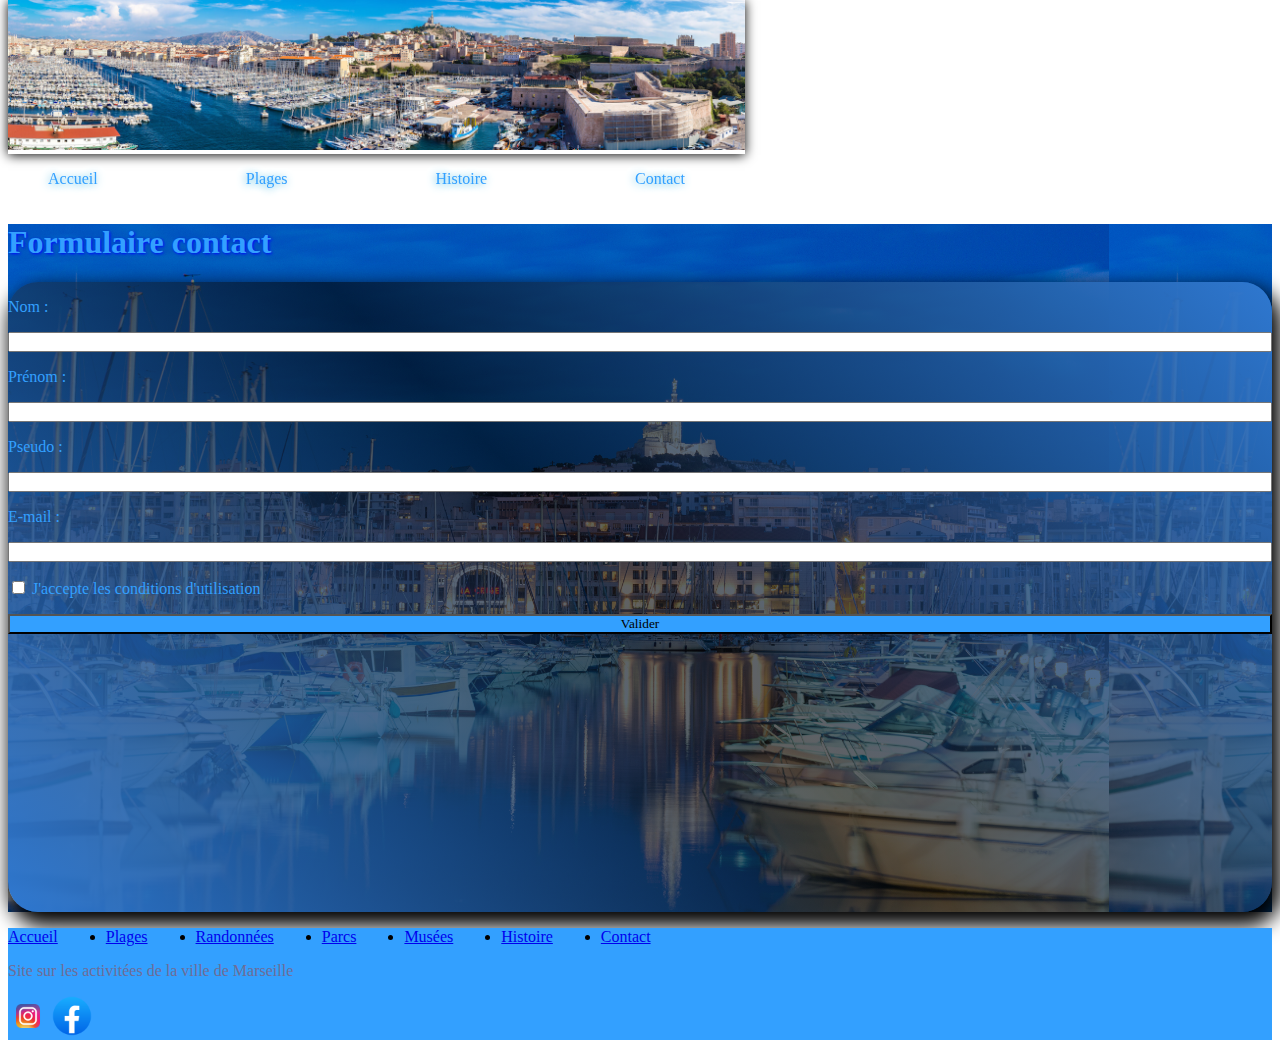
<file: contact.html>
<!DOCTYPE html>
<html lang="fr">
<head>
    <meta charset="UTF-8">
    <meta name="viewport" content="width=device-width, initial-scale=1.0">
    <link href="https://cdn.jsdelivr.net/npm/bootstrap@5.3.2/dist/css/bootstrap.min.css" rel="stylesheet" integrity="sha384-T3c6CoIi6uLrA9TneNEoa7RxnatzjcDSCmG1MXxSR1GAsXEV/Dwwykc2MPK8M2HN" crossorigin="anonymous">
    <link rel="stylesheet" href="marseille.css">
    <link rel="stylesheet" href="contact.css">
    <title>Contact</title>
</head>
<body>
    <header class="container-fluid col-lg-12 p-0">
        <div class="menu">
             <input type="checkbox" id="hamburger">
             <label id="hamburger-logo" for="hamburger">☰</label>
 
         <div class="container-fluid image-container p-0">
             <img src="image/marseille.jpg" height="150" width="100%" alt="">
         </div>
         <nav class="navbar container-fluid d-flex flex-row justify-content-center bg-white">
             <ul class="col-md-12 m-0">
                 <li class="nav__lien d-flex align-items-center justify-content-center col-md-1 m-0">
                    <a href="marseille.html">Accueil</a>
                 </li>
                 <li class="nav__lien d-flex align-items-center justify-content-center col-md-1 m-0">
                     <a href="plages.html">Plages</a>
                     <ul class="submenu col-md-2">
                         <li class="d-flex align-items-center justify-content-center col-md-1"><a href="randonnees.html">Randonnées</a></li>
                         <li class="d-flex align-items-center justify-content-center"><a href="parcs.html">Parcs</a></li>
                         <li class="d-flex align-items-center justify-content-center rounded-5 rounded-top-0"><a href="musees.html">Musées</a></li>
                     </ul>
                 </li>
                 <li class="nav__lien d-flex align-items-center justify-content-center col-md-1 m-0"><a href="histoire.html">Histoire</a></li>
                 <li class="nav__lien d-flex align-items-center justify-content-center col-md-1 m-0"><a href="contact.html">Contact</a></li>
             </ul>
         </nav>
     </div>
 </header>
    <main class="container-fluid d-flex justify-content-center flex-column align-items-center p-0">
        <h1 class="text-center mt-5 mb-5">Formulaire contact</h1>
        <div class="d-flex flex-wrap flex-column col-lg-4">
            <div class="formulaire d-flex align-items-center justify-content-center">
                <form class="form-contact" method="post">
                <label for="nom">Nom :</label>
                <input type="text" name="nom" id="nom" required>
            
                <label for="prenom">Prénom :</label>
                <input type="text" name="prenom" id="prenom" required>
    
                <label for="pseudo">Pseudo :</label>
                <input type="text" name="pseudo" id="pseudo" required>
                
                <label for="email">E-mail :</label>
                <input type="email" id="email" name="email" required>
            
                <div>
                <input type="checkbox" name="accepte" id="accepte" required>
                <label class="accept" for="accepte">J'accepte les conditions d'utilisation</label>
                </div>
            
                <input class="sub" type="submit" value="Valider">
                </form>
            </div> 
        </div>
    </main>
    <footer class="container-fluid d-flex justify-content-around mt-3">
        <ul class="footer-lien">
            <li class="navbar__link d-flex"><a class="text-white text-decoration-none" aria-label="" href="marseille.html">Accueil</a></li>
            <li class="navbar__link d-flex"><a class="text-white text-decoration-none" href="plages.html">Plages</a></li>
            <li class="navbar__link d-flex"><a class="text-white text-decoration-none" href="randonnees.html">Randonnées</a></li>
            <li class="navbar__link d-flex"><a class="text-white text-decoration-none" href="parcs.html">Parcs</a></li>
            <li class="navbar__link d-flex"><a class="text-white text-decoration-none" href="musees.html">Musées</a></li>
            <li class="navbar__link d-flex"><a class="text-white text-decoration-none" href="histoire.html">Histoire</a></li>
            <li class="navbar__link d-flex"><a class="text-white text-decoration-none" href="contact.html">Contact</a></li>
        </ul>
        <div class="marseille-site">
            <div>
                <p>Site sur les activitées de la ville de Marseille</p>
            </div>
            <div class="icone-footer d-flex align-items-center justify-content-around">
                <a href="https://www.instagram.com/villemarseille/?hl=fr" target="_blank"><img src="image/insta.webp" width="40" height="40" alt="insta marseille"></a>
                <a href="https://www.facebook.com/marseilleville/?locale=fr_FR" target="_blank"><img src="image/fb.webp" width="40" height="40" alt="facebook marseille"></a>
            </div>
        </div>
    </footer>
</body>
</html>
</file>
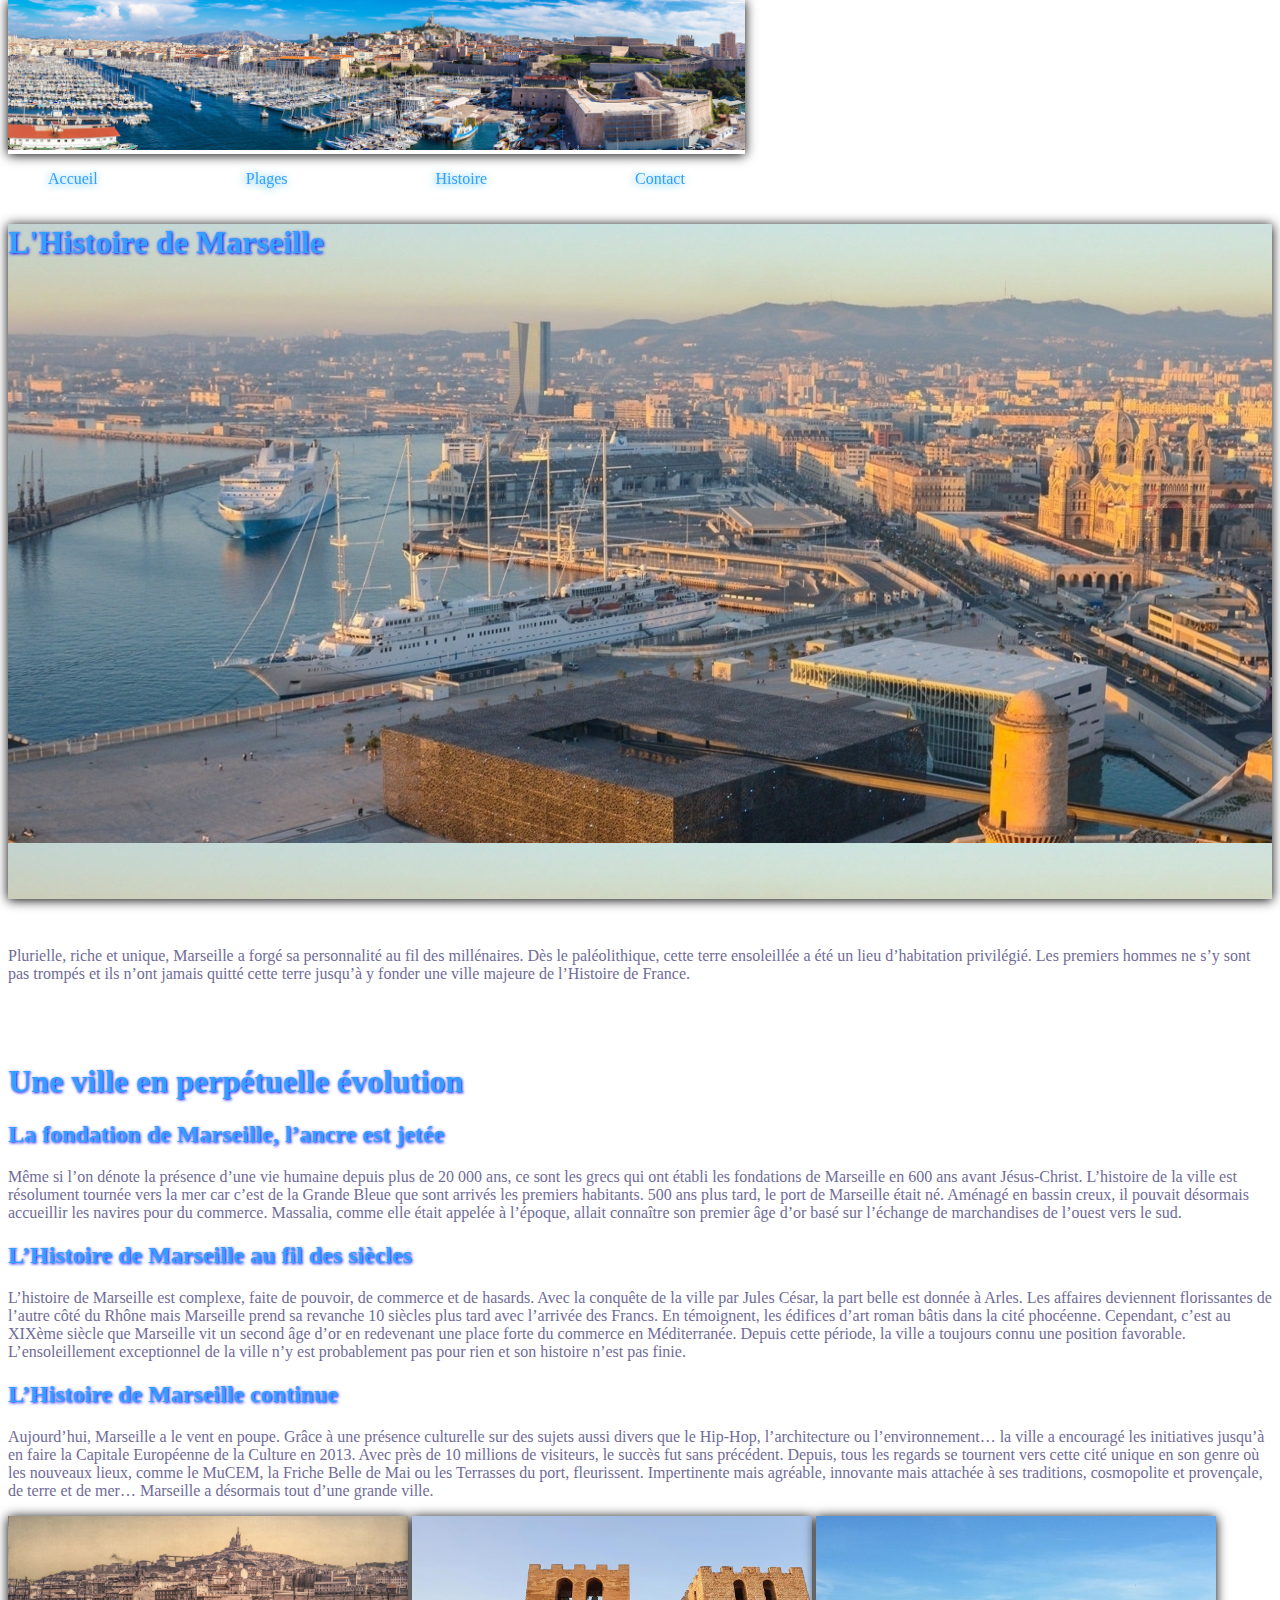
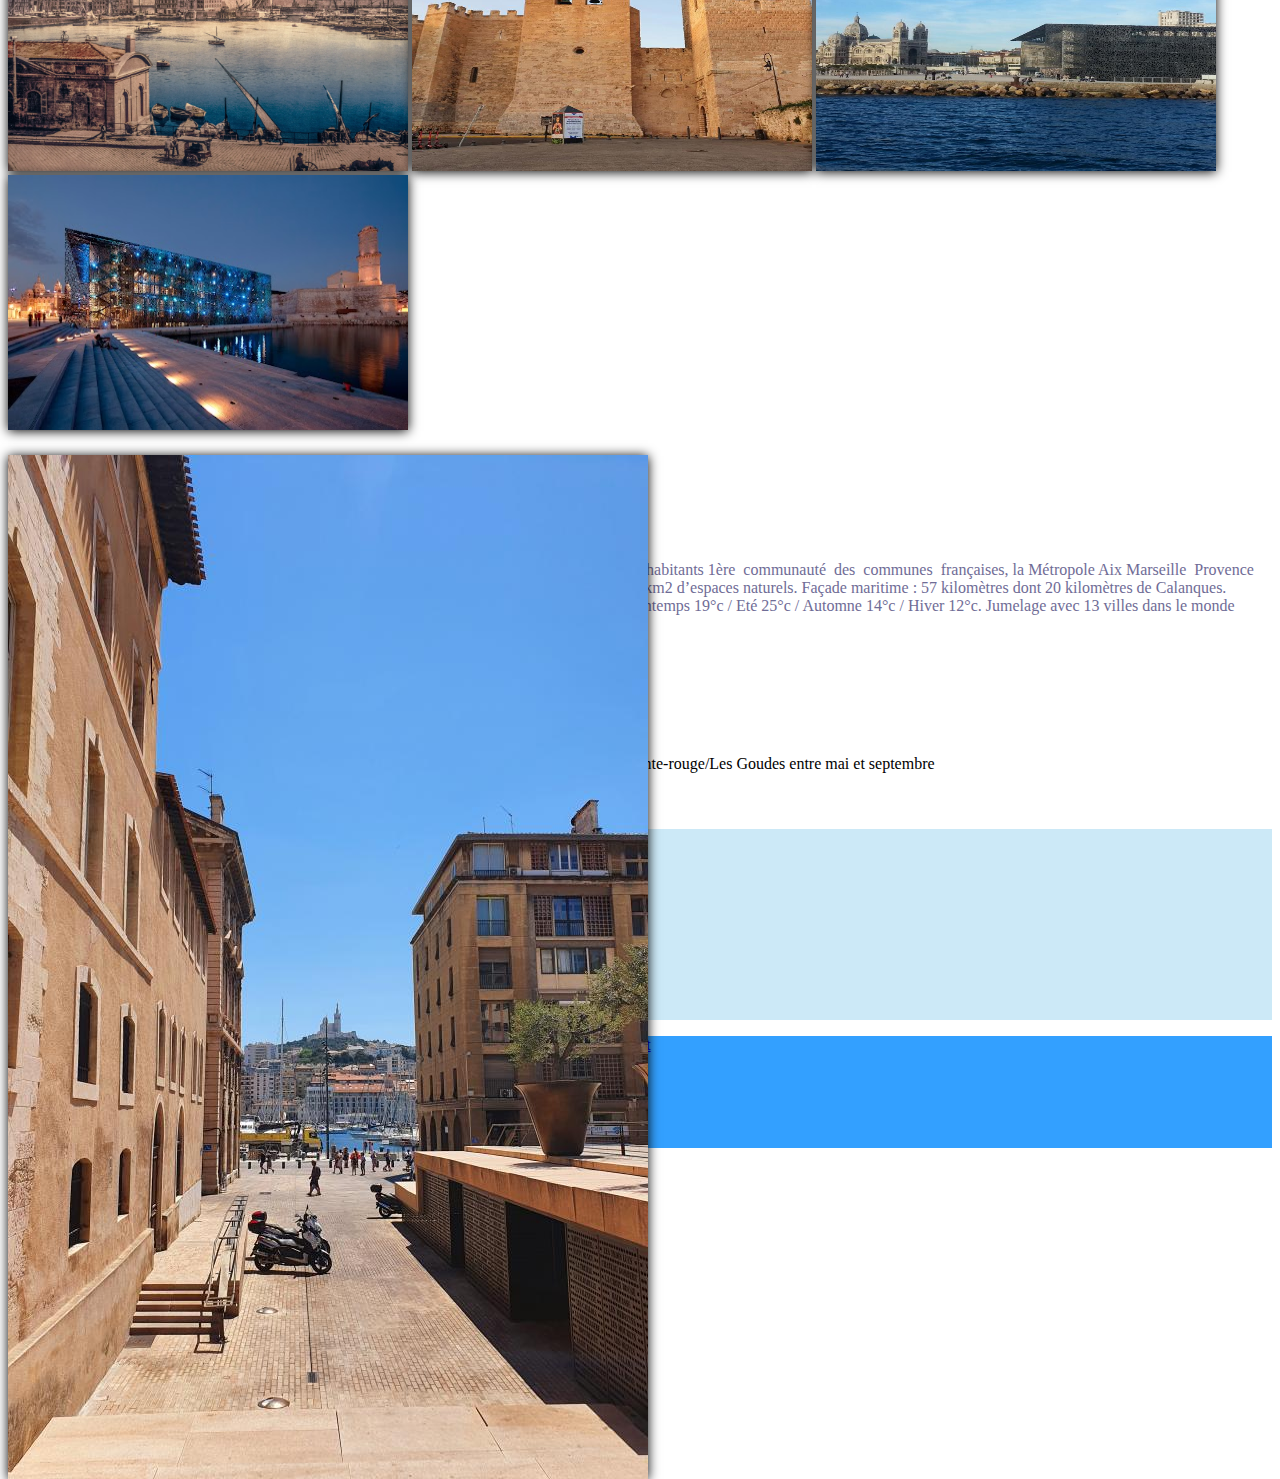
<file: histoire.html>
<!DOCTYPE html>
<html lang="fr">
<head>
    <meta charset="UTF-8">
    <meta name="viewport" content="width=device-width, initial-scale=1.0">
    <link href="https://cdn.jsdelivr.net/npm/bootstrap@5.3.2/dist/css/bootstrap.min.css" rel="stylesheet" integrity="sha384-T3c6CoIi6uLrA9TneNEoa7RxnatzjcDSCmG1MXxSR1GAsXEV/Dwwykc2MPK8M2HN" crossorigin="anonymous">
    <link rel="stylesheet" href="marseille.css">
    <link rel="stylesheet" href="histoire.css">
    <title>Histoire</title>
</head>
<body>
    <header class="container-fluid col-lg-12 p-0">
        <div class="menu">
             <input type="checkbox" id="hamburger">
             <label id="hamburger-logo" for="hamburger">☰</label>
 
         <div class="container-fluid image-container p-0">
             <img src="image/marseille.jpg" height="150" width="100%" alt="">
         </div>
         <nav class="navbar container-fluid d-flex flex-row justify-content-center bg-white">
             <ul class="col-md-12 m-0">
                 <li class="nav__lien d-flex align-items-center justify-content-center col-md-1 m-0">
                    <a href="marseille.html">Accueil</a>
                 </li>
                 <li class="nav__lien d-flex align-items-center justify-content-center col-md-1 m-0">
                     <a href="plages.html">Plages</a>
                     <ul class="submenu col-md-2">
                         <li class="d-flex align-items-center justify-content-center col-md-1"><a href="randonnees.html">Randonnées</a></li>
                         <li class="d-flex align-items-center justify-content-center"><a href="parcs.html">Parcs</a></li>
                         <li class="d-flex align-items-center justify-content-center rounded-5 rounded-top-0"><a href="musees.html">Musées</a></li>
                     </ul>
                 </li>
                 <li class="nav__lien d-flex align-items-center justify-content-center col-md-1 m-0"><a href="histoire.html">Histoire</a></li>
                 <li class="nav__lien d-flex align-items-center justify-content-center col-md-1 m-0"><a href="contact.html">Contact</a></li>
             </ul>
         </nav>
     </div>
 </header>
        <main class="container">
            <div class="marseille-image container opacity-75">
                <h1 class="text-light d-flex justify-content-center align-items-center m-0 opacity-100">L'Histoire de Marseille</h1>
            </div>

            <section class="container intro col-lg-6 text-center">
                <p>
                    Plurielle, riche et unique, Marseille a forgé sa personnalité au fil des millénaires. 
                    Dès le paléolithique, cette terre ensoleillée a été un lieu d’habitation privilégié.
                     Les premiers hommes ne s’y sont pas trompés et ils n’ont 
                    jamais quitté cette terre jusqu’à y fonder une ville majeure de l’Histoire de France.
                </p>
            </section>

            <div class="container ville d-flex flex-wrap">
                <div class="container-lg-6 col-md-6">
                    <h1>Une ville en perpétuelle évolution</h1>
                    <article class="col-lg-9 col-md-9">
                        <h2>La fondation de Marseille, l’ancre est jetée</h2>
                        <p>Même si l’on dénote la présence d’une vie humaine depuis plus de 20 000 ans,
                            ce sont les grecs qui ont établi les fondations de Marseille en 600 ans avant Jésus-Christ.
                            L’histoire de la ville est résolument tournée vers la mer car c’est de la Grande Bleue que sont arrivés les premiers habitants. 
                            500 ans plus tard, le port de Marseille était né. Aménagé en bassin creux, il pouvait désormais accueillir les navires
                            pour du commerce. Massalia, comme elle était appelée à l’époque, 
                            allait connaître son premier âge d’or basé sur l’échange de marchandises de l’ouest vers le sud.</p>
                    </article>
                    <article class="col-lg-9 col-md-9">
                        <h2>L’Histoire de Marseille au fil des siècles</h2>
                        <p>L’histoire de Marseille est complexe, faite de pouvoir, de commerce et de hasards.
                            Avec la conquête de la ville par Jules César, la part belle est donnée à Arles. 
                            Les affaires deviennent florissantes de l’autre côté du Rhône mais Marseille prend sa revanche 10 siècles plus tard 
                            avec l’arrivée des Francs. En témoignent, les édifices d’art roman bâtis dans la cité phocéenne. Cependant, 
                            c’est au XIXème siècle que Marseille vit un second âge d’or en redevenant une place forte du commerce en Méditerranée.
                            Depuis cette période, la ville a toujours connu une position favorable. 
                            L’ensoleillement exceptionnel de la ville n’y est probablement pas pour rien et son histoire n’est pas finie.</p>
                    </article>
                    <article class="col-lg-9 col-md-9">
                        <h2>L’Histoire de Marseille continue</h2>
                        <p>Aujourd’hui, Marseille a le vent en poupe. Grâce à une présence culturelle sur des sujets aussi divers que le Hip-Hop,
                            l’architecture ou l’environnement… la ville a encouragé les initiatives jusqu’à en faire la Capitale Européenne
                            de la Culture en 2013. Avec près de 10 millions de visiteurs, le succès fut sans précédent. Depuis, 
                            tous les regards se tournent vers cette cité unique en son genre où les nouveaux lieux, comme le MuCEM, 
                            la Friche Belle de Mai ou les Terrasses du port, fleurissent. Impertinente mais agréable,
                            innovante mais attachée à ses traditions, 
                            cosmopolite et provençale, de terre et de mer… Marseille a désormais tout d’une grande ville.</p>
                    </article>
                </div>
                <div class="container image-marseille d-flex flex-column justify-content-center align-items-center col-lg-6 col-md-6 p-0">
                    <img src="image/marseille-vieux-port-notre-dame-de-la-garde-4.webp" width="400" height="255" alt="">
                    <img src="image/abbaye-saint-victorjorengo.jpg" width="400" height="255" alt="">
                    <img src="image/mucem-et-major-vu-mervvotcm-1.jpg" width="400" height="255" alt="">
                    <img src="image/mucem.jpg" width="400" height="255" alt="">
                </div>
            </div>

            <div class="container d-flex flex-wrap justify-content-center mt-5">
                <div class="image-marseille col-lg-6 col-md-5 p-0">
                    <img src="image/panier-vieux-portjorengo-2-640x1024.jpg" class="panier rounded-pill" alt="">
                </div>
                <div class="container identite d-flex flex-column align-items-center col-lg-6 p-0">
                    <h1 class="mt-5 mb-5">L’Identité de Marseille</h1>
                    <article class="col-lg-9">
                        <h2>La fondation de Marseille, l’ancre est jetée</h2>
                        <p>Plus ancienne ville de France fondée il y a 2 600 ans.
                            2ème ville de France en population : 869 815 habitants
                            1ère communauté des communes françaises, la Métropole Aix Marseille Provence
                            regroupe 92 communes représentant 1 830 000 habitants.
                            Superficie de la ville : 240 km2 dont 100 km2 d’espaces naturels.
                            Façade maritime : 57 kilomètres dont 20 kilomètres de Calanques.
                            Climat : 170 jours de soleil par an. Ville la plus ensoleillée de France.
                            Températures moyennes : Printemps 19°c / Eté 25°c / Automne 14°c / Hiver 12°c.
                            Jumelage avec 13 villes dans le monde</p>

                            <p><b>Transports:</b></p>

                            <p>
                                <ul>
                                    <li>2 lignes de métro</li>
                                    <li>3 lignes de tramway</li>
                                    <li>2000 vélos à assistance électrique dans 200 stations</li>
                                    <li>93 lignes de bus</li>
                                    <li>35 parkings soit près de 18 000 places de stationnement</li>
                                    <li>3 navettes maritimes : Vieux-Port/Pointe-Rouge et Vieux-Port/Estaque entre avril et septembre,
                                        Pointe-rouge/Les Goudes entre mai et septembre</li>
                                    <li>1er Port de croisière (1 470 000 passagers) et de fret de France.</li>
                                    <li>5ème port de Méditerranée</li>
                                </ul>
                            </p>
                    </article>
                </div>
            </div>
            <div class="container-fluid p-0">
            <article class="offset-lg-3 d-flex flex-column align-items-center test">
                <h2>Les grandes dates</h2>
                <ul class="list-unstyled">
                    <li>Capitale mondiale de l’eau depuis 1996 </li>
                    <li>Accueil du Forum Mondial de l’Eau en mars 2012</li>
                    <li>Capitale de la Culture en 2013</li>
                    <li>Capitale européenne du Sport en 2017</li>
                    <li>MP2018 Quel Amour !</li>
                    <li>Biennale d’art contemporain Manifesta en 2020</li>
                    <li>Coupe du Monde de rugby 2023</li>
                    <li>Ville hôte des JO Paris 2024</li>
                </ul>
            </article>
        </div>
        </main>
        
        <footer class="container-fluid d-flex justify-content-around mt-3">
            <ul class="footer-lien">
                <li class="navbar__link d-flex"><a class="text-white text-decoration-none" aria-label="" href="marseille.html">Accueil</a></li>
                <li class="navbar__link d-flex"><a class="text-white text-decoration-none" href="plages.html">Plages</a></li>
                <li class="navbar__link d-flex"><a class="text-white text-decoration-none" href="randonnees.html">Randonnées</a></li>
                <li class="navbar__link d-flex"><a class="text-white text-decoration-none" href="parcs.html">Parcs</a></li>
                <li class="navbar__link d-flex"><a class="text-white text-decoration-none" href="musees.html">Musées</a></li>
                <li class="navbar__link d-flex"><a class="text-white text-decoration-none" href="histoire.html">Histoire</a></li>
                <li class="navbar__link d-flex"><a class="text-white text-decoration-none" href="contact.html">Contact</a></li>
            </ul>
            <div class="marseille-site">
                <div>
                    <p>Site sur les activitées de la ville de Marseille</p>
                </div>
                <div class="icone-footer d-flex align-items-center justify-content-around">
                    <a href="https://www.instagram.com/villemarseille/?hl=fr" target="_blank"><img src="image/insta.webp" width="40" height="40" alt="insta marseille"></a>
                    <a href="https://www.facebook.com/marseilleville/?locale=fr_FR" target="_blank"><img src="image/fb.webp" width="40" height="40" alt="facebook marseille"></a>
                </div>
            </div>
        </footer>
</body>
</html>
</file>
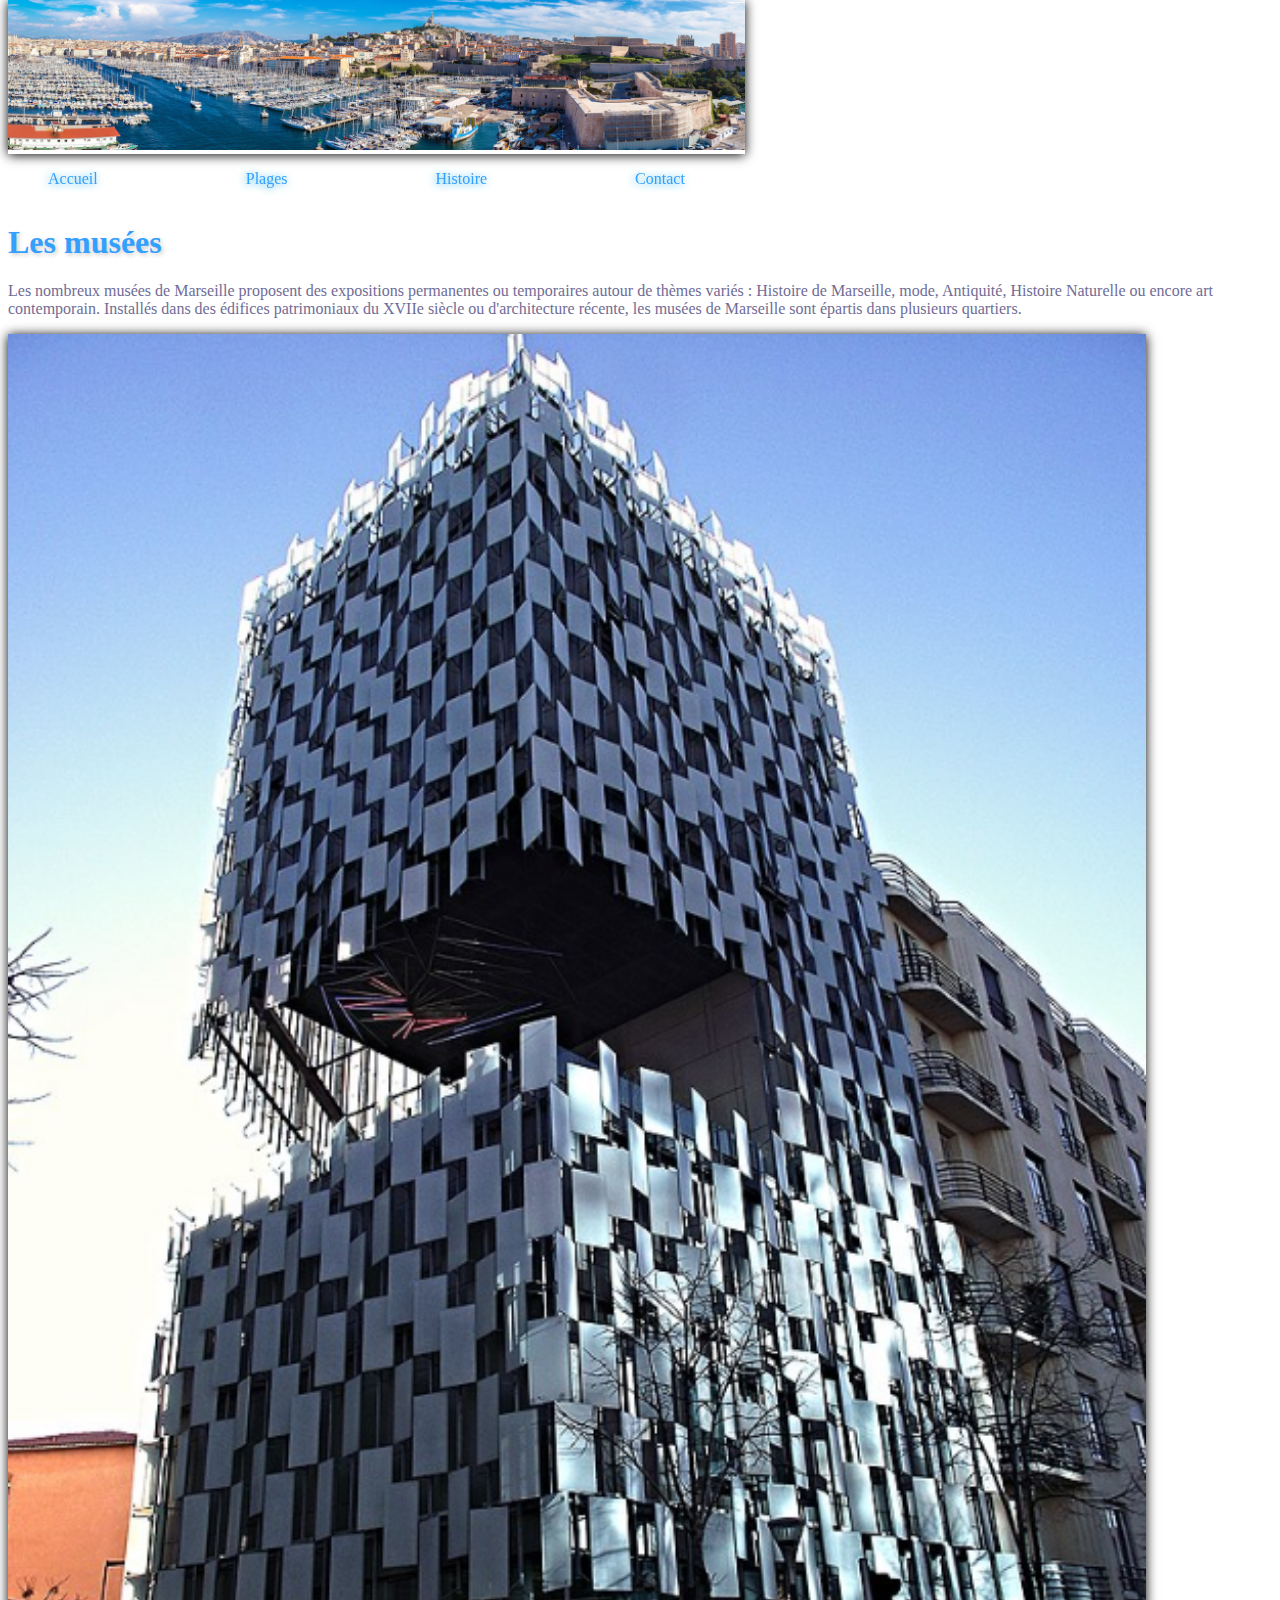
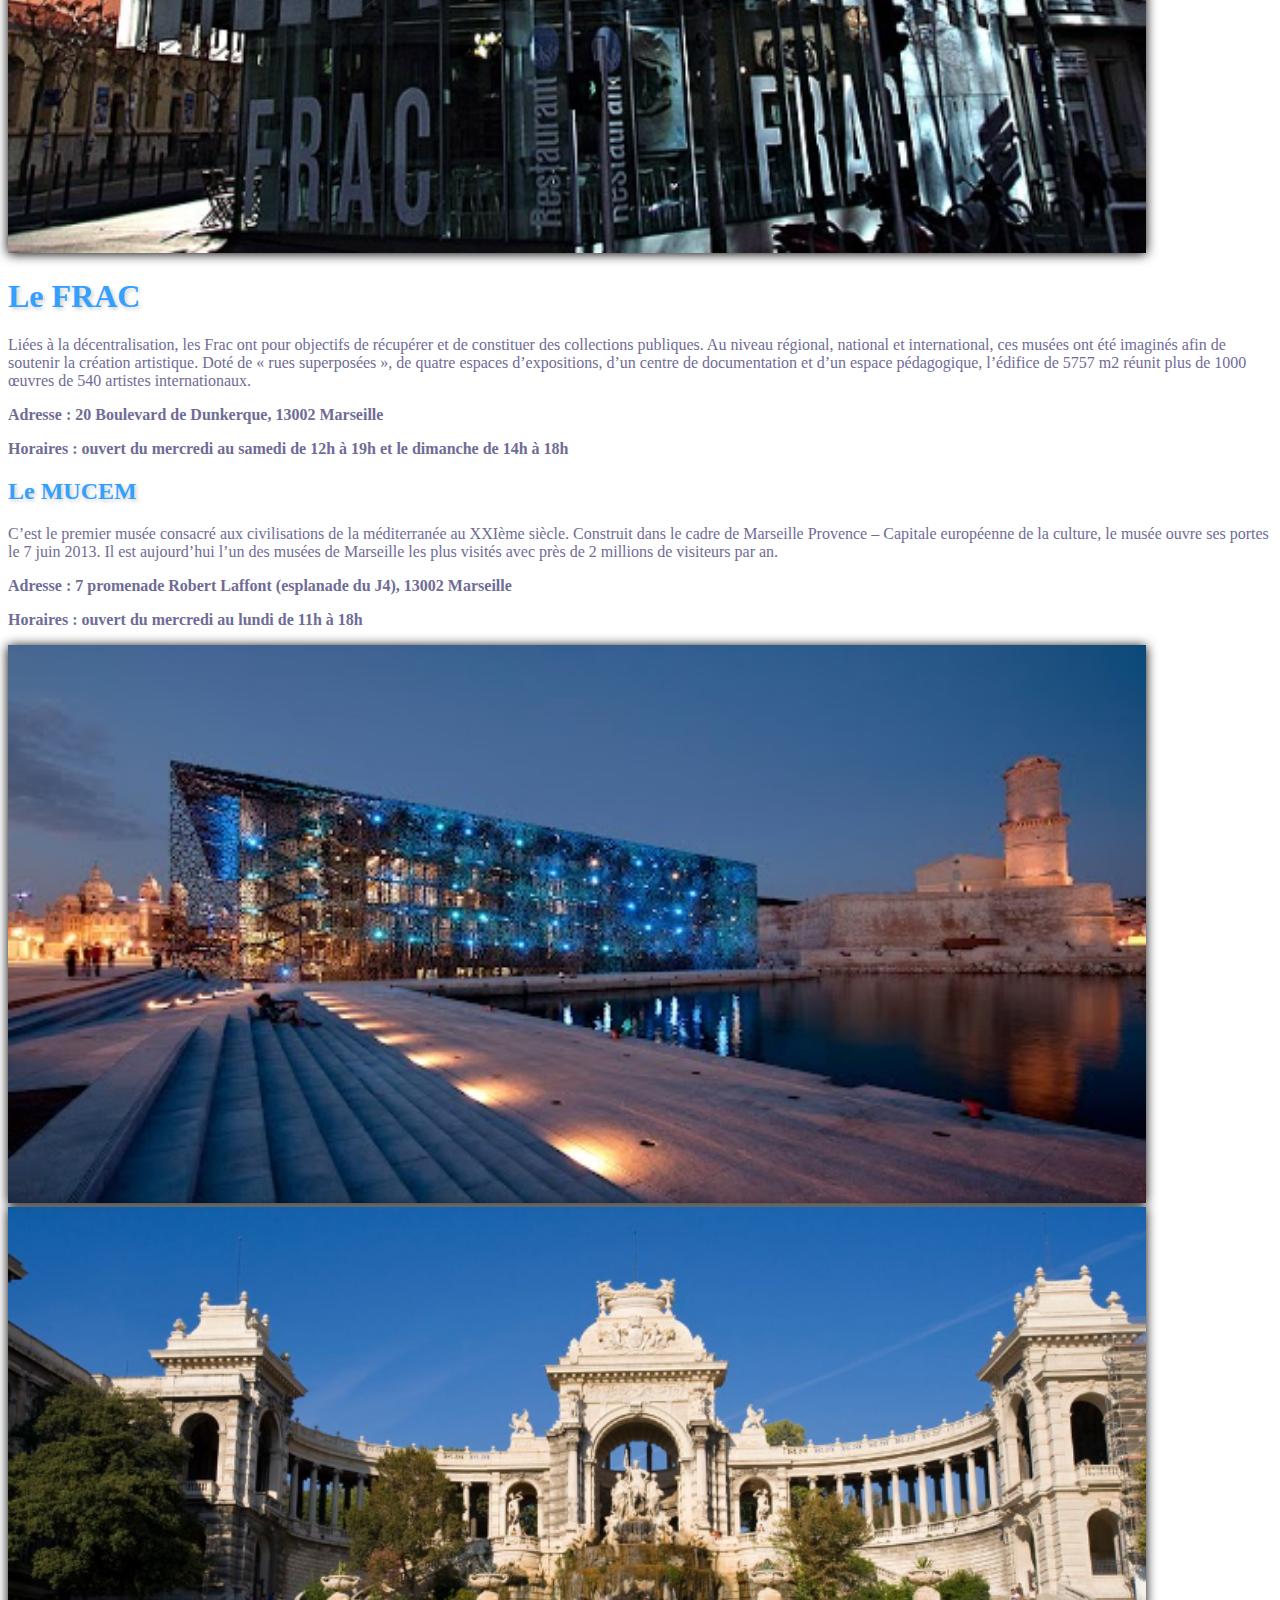
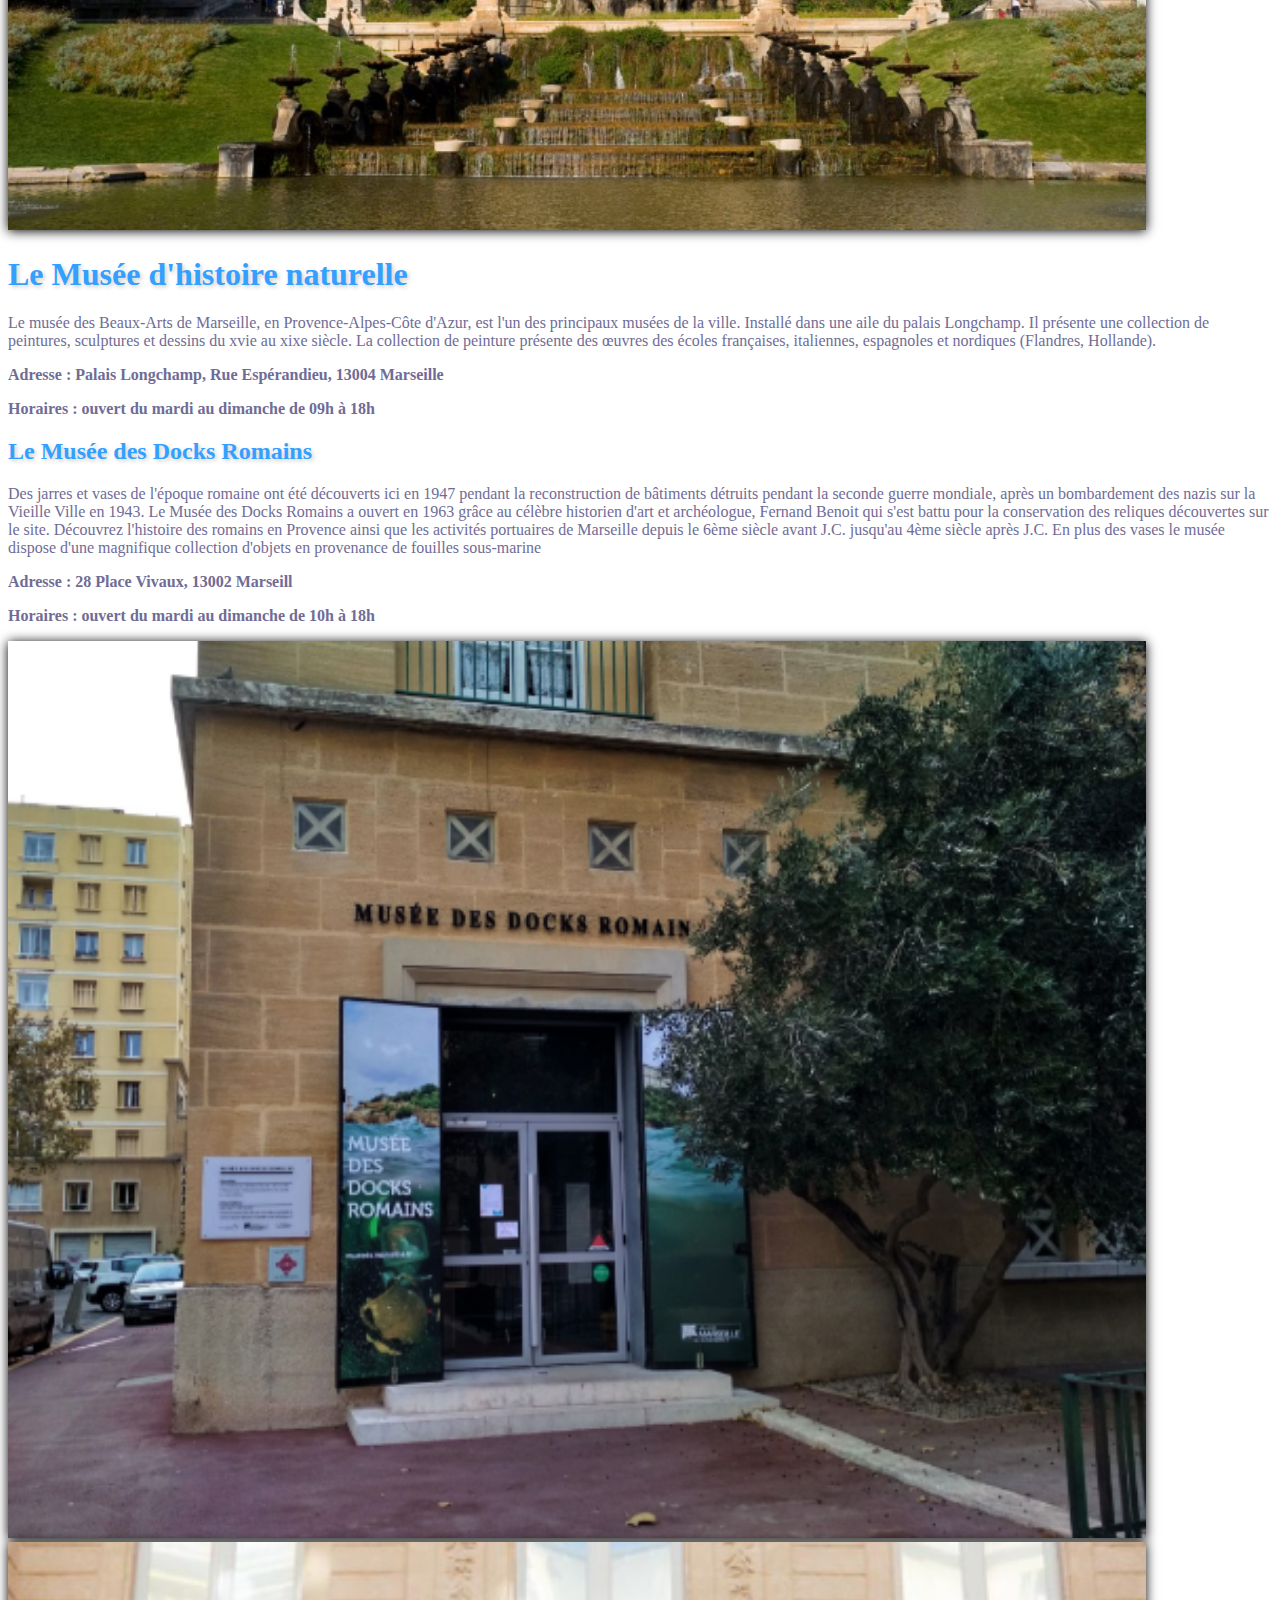
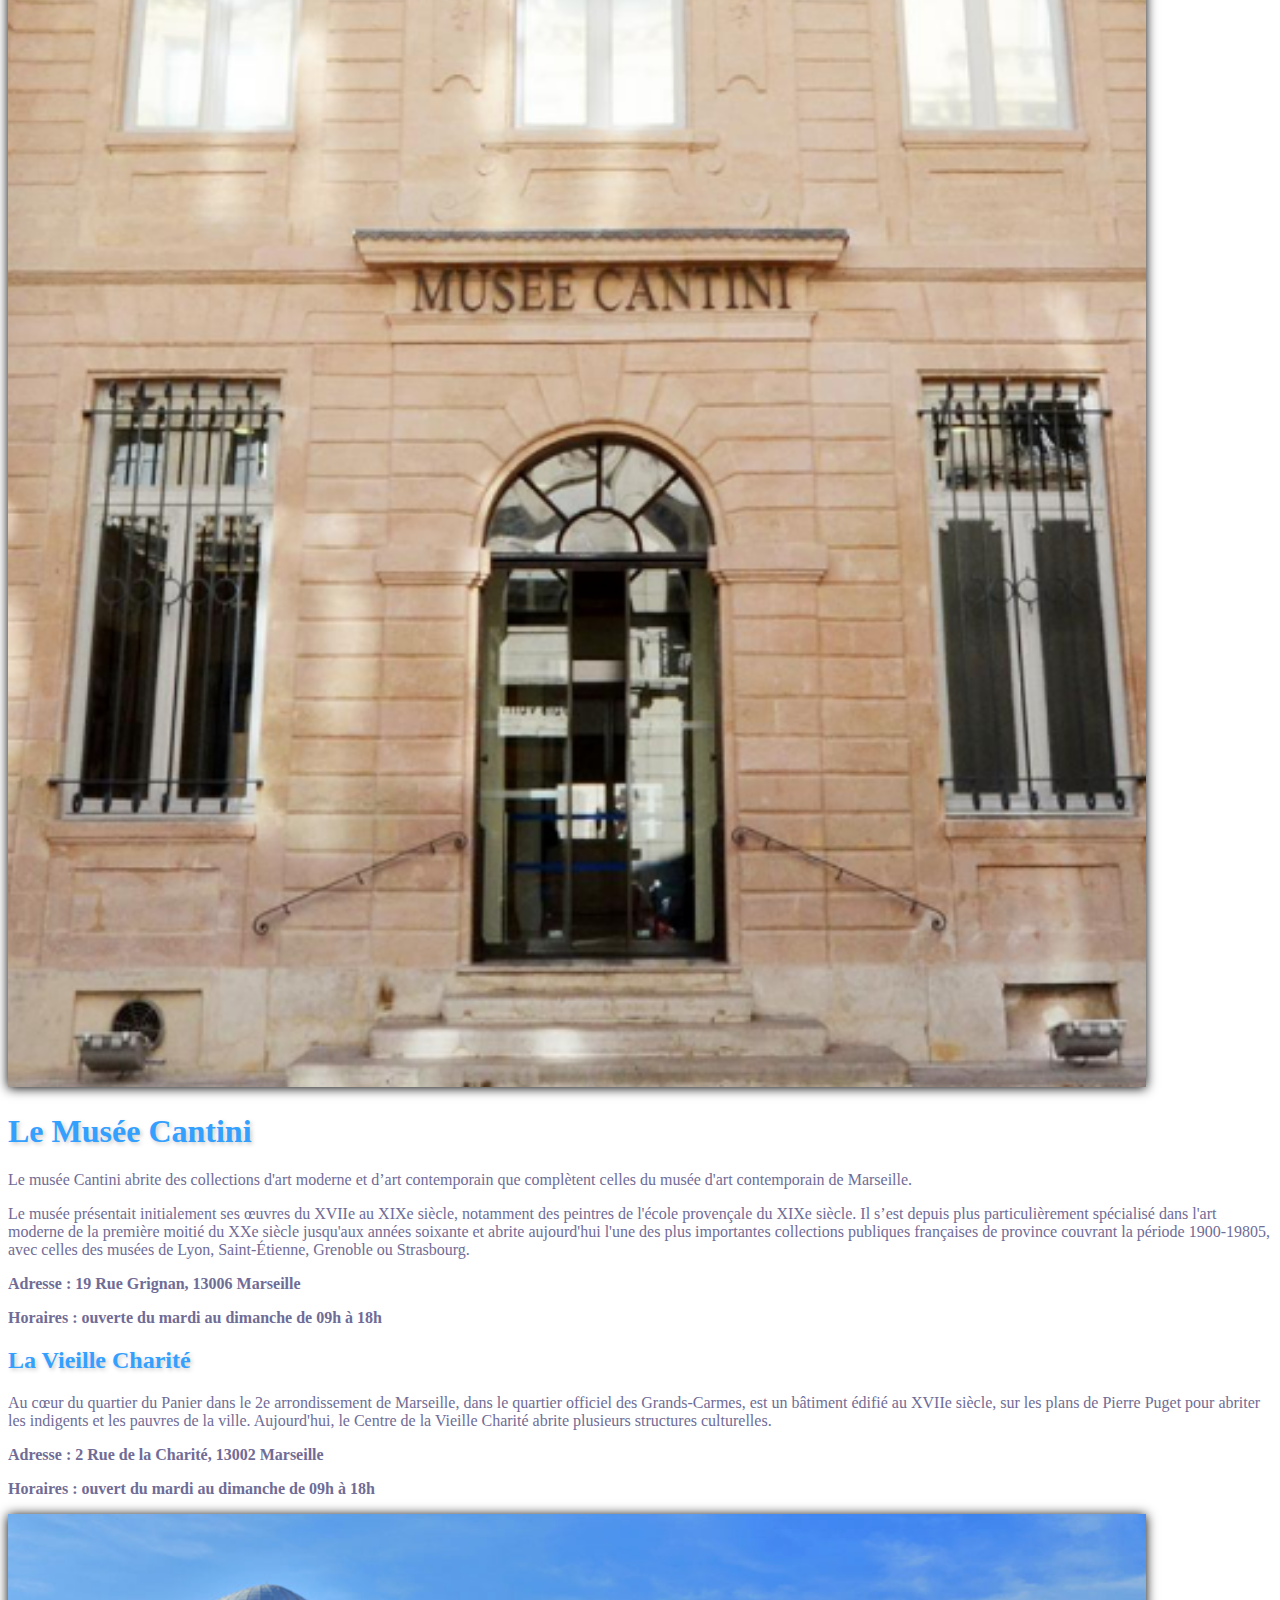
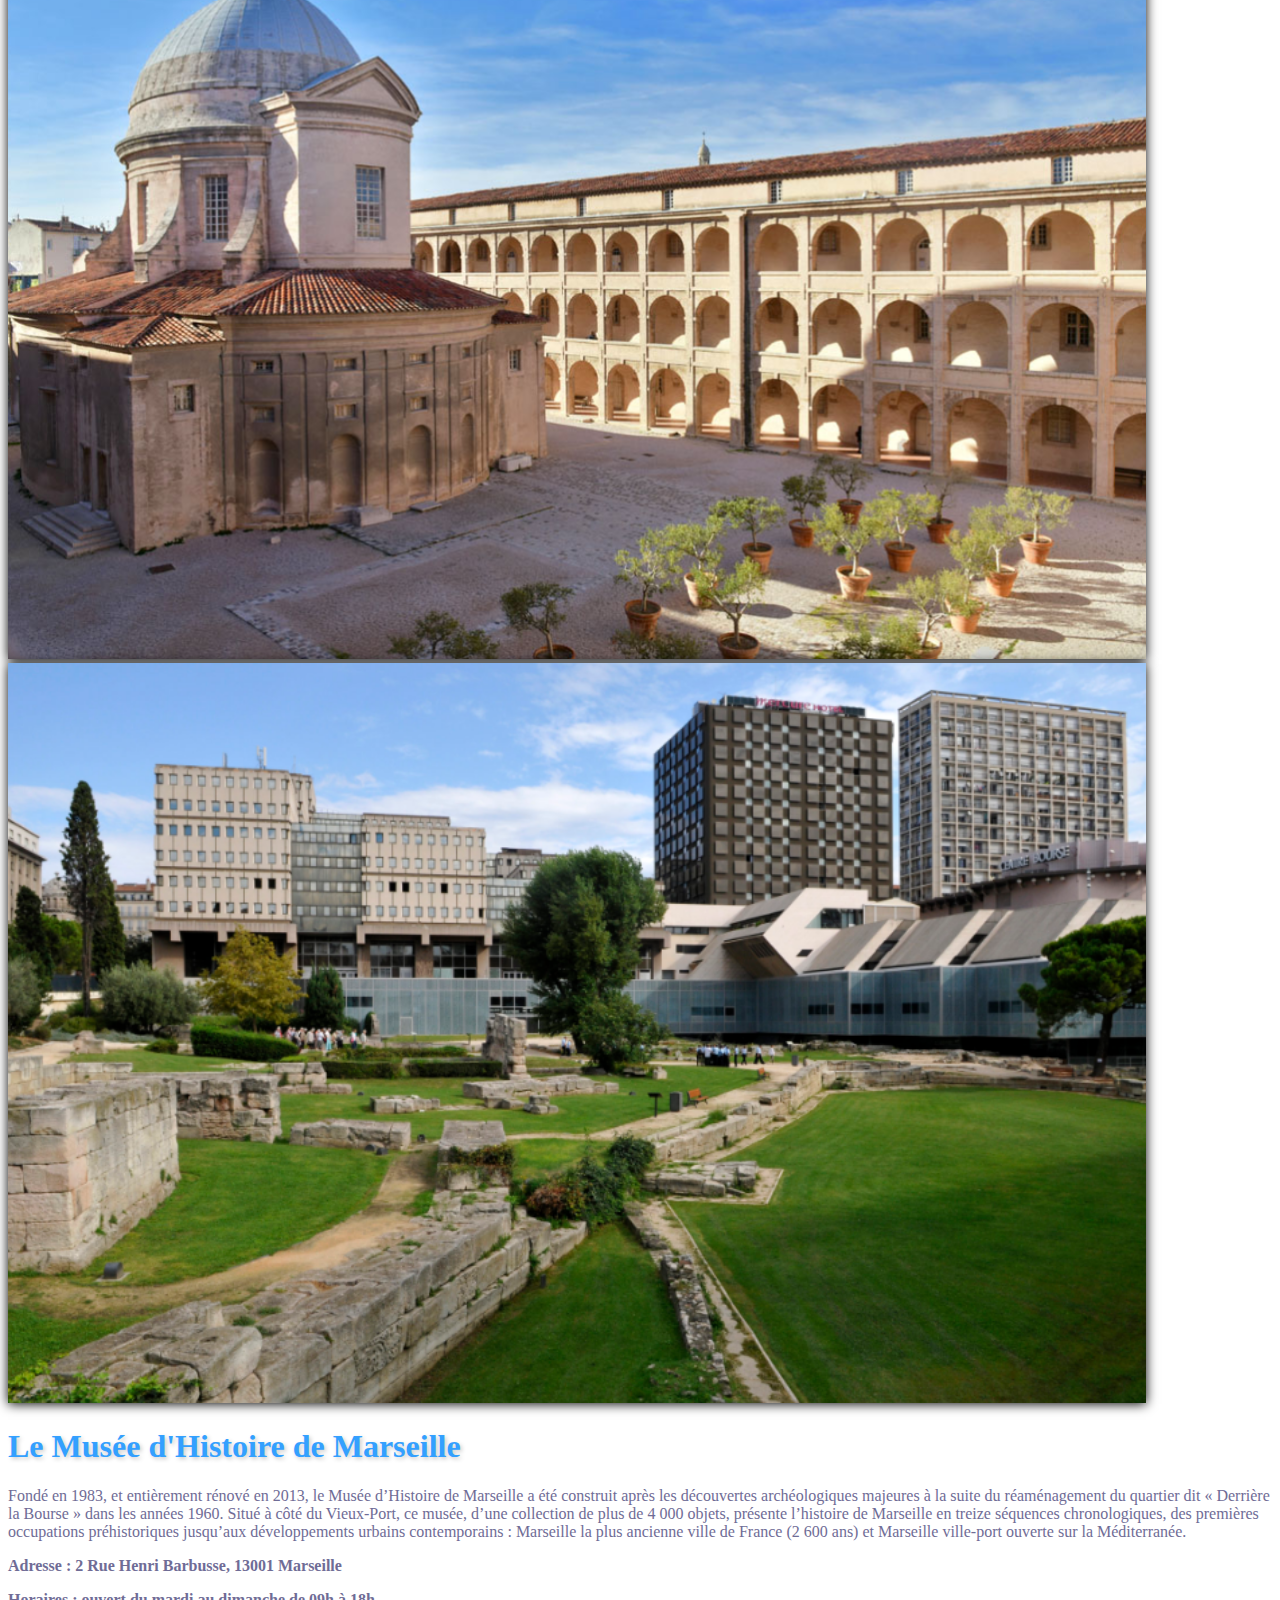
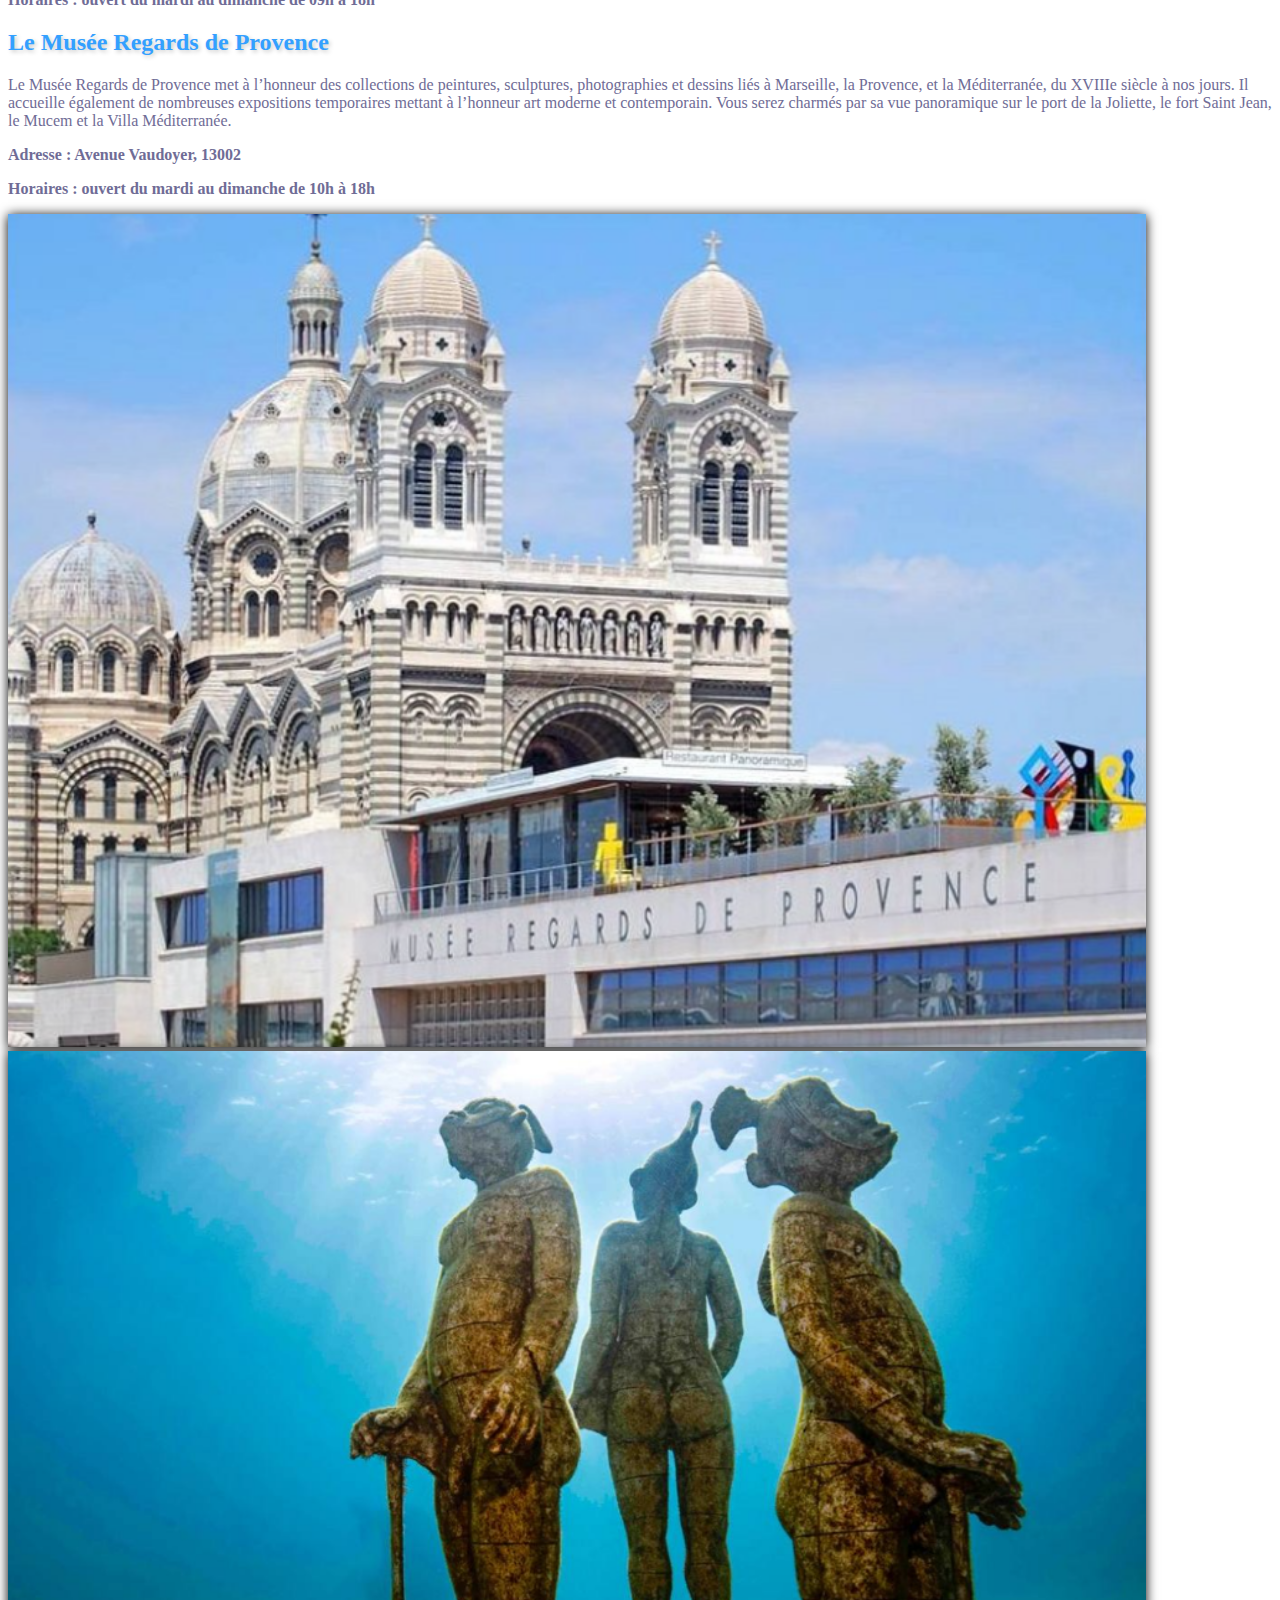
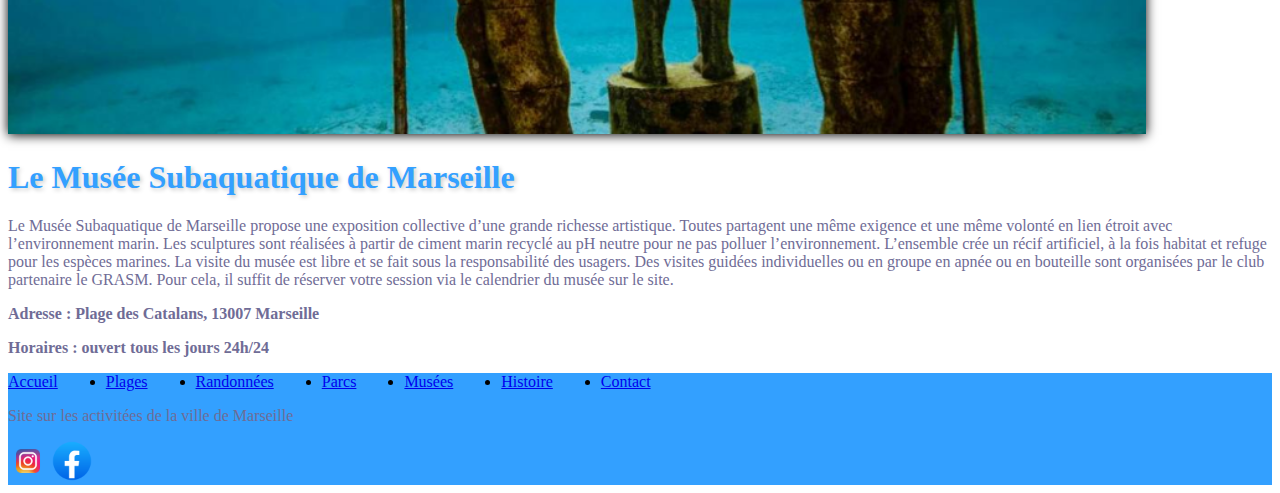
<file: musees.html>
<!DOCTYPE html>
<html lang="fr">
    <head>
        <meta charset="UTF-8">
        <meta name="viewport" content="width=device-width, initial-scale=1.0">
        <link href="https://cdn.jsdelivr.net/npm/bootstrap@5.3.2/dist/css/bootstrap.min.css" rel="stylesheet" integrity="sha384-T3c6CoIi6uLrA9TneNEoa7RxnatzjcDSCmG1MXxSR1GAsXEV/Dwwykc2MPK8M2HN" crossorigin="anonymous">
        <link rel="stylesheet" href="marseille.css">
        <link rel="stylesheet" href="musees.css">
        <title>Musées</title>
    </head>
    <body>
        <header class="container-fluid col-lg-12 p-0">
            <div class="menu">
                 <input type="checkbox" id="hamburger">
                 <label id="hamburger-logo" for="hamburger">☰</label>
     
             <div class="container-fluid image-container p-0">
                 <img src="image/marseille.jpg" height="150" width="100%" alt="">
             </div>
             <nav class="navbar container-fluid d-flex flex-row justify-content-center bg-white">
                 <ul class="col-md-12 m-0">
                     <li class="nav__lien d-flex align-items-center justify-content-center col-md-1 m-0">
                        <a href="marseille.html">Accueil</a>
                     </li>
                     <li class="nav__lien d-flex align-items-center justify-content-center col-md-1 m-0">
                         <a href="plages.html">Plages</a>
                         <ul class="submenu col-md-2">
                             <li class="d-flex align-items-center justify-content-center col-md-1"><a href="randonnees.html">Randonnées</a></li>
                             <li class="d-flex align-items-center justify-content-center"><a href="parcs.html">Parcs</a></li>
                             <li class="d-flex align-items-center justify-content-center rounded-5 rounded-top-0"><a href="musees.html">Musées</a></li>
                         </ul>
                     </li>
                     <li class="nav__lien d-flex align-items-center justify-content-center col-md-1 m-0"><a href="histoire.html">Histoire</a></li>
                     <li class="nav__lien d-flex align-items-center justify-content-center col-md-1 m-0"><a href="contact.html">Contact</a></li>
                 </ul>
             </nav>
         </div>
     </header>
        
        <main class="container">
            <h1 class="text-center">Les musées</h1>
    
            <section class="container intro col-lg-6 text-center">
                <p> Les nombreux musées de Marseille proposent des expositions permanentes ou temporaires autour de
                     thèmes variés : Histoire de Marseille, mode, Antiquité, Histoire Naturelle ou encore art contemporain. 
                     Installés dans des édifices patrimoniaux du XVIIe siècle ou d'architecture récente, les musées de Marseille sont 
                     épartis dans plusieurs quartiers.
                </p>
            </section>
    
    
            <div class="container musee d-flex flex-wrap ai--c mt-5">
                <div class="image-musee col-lg-6 col-md-5 p-0">
                    <img src="images/Musée/frac.png" alt="Frac">
                </div>
                <div class="container identite d-flex flex-column align-items-center col-lg-6 col-md-6 p-0">
                    <h1 class="mt-5 mb-5">Le FRAC</h1>
                    <article class="col-lg-9">
                        <p>Liées à la décentralisation, les Frac ont pour objectifs de récupérer et de constituer des collections publiques. Au niveau régional, national et international, ces musées ont été imaginés afin de soutenir la création artistique. Doté de « rues superposées », de quatre espaces d’expositions, d’un centre de documentation et d’un espace pédagogique, l’édifice de 5757 m2 réunit plus de 1000 œuvres de 540 artistes internationaux.</p>
                        <p><b>Adresse : 20 Boulevard de Dunkerque, 13002 Marseille</b></p>
                        <p><b>Horaires :  ouvert du mercredi au samedi de 12h à 19h et le dimanche de 14h à 18h</b></p
                    </article>
                </div>
            </div>
    
            <div class="container d-flex flex-wrap mt-5 mb-5">
                <div class="container-lg-6 col-md-6">
                    <article class="col-lg-9 col-md-9">
                        <h2>Le MUCEM</h2>
                        <p>C’est le premier musée consacré aux civilisations de la méditerranée au XXIème siècle. Construit dans le cadre de Marseille Provence – Capitale européenne de la culture, le musée ouvre ses portes le 7 juin 2013. Il est aujourd’hui l’un des musées de Marseille les plus visités avec près de 2 millions de visiteurs par an.</p>
                        <p><b>Adresse : 7 promenade Robert Laffont (esplanade du J4), 13002 Marseille</b></p>
                        <p><b>Horaires :  ouvert du mercredi au lundi de 11h à 18h</b></p>
                    </article>
                </div>
                <div class="container image-musee d-flex flex-column justify-content-center align-items-center col-lg-6 col-md-6 p-0">
                    <img src="images/Musée/mucem.jpg" alt="Mucem">
                </div>
            </div>
    
            <div class="container musee d-flex flex-wrap ai--c mt-5">
                <div class="image-musee col-lg-6 col-md-5 p-0">
                    <img src="images/Musée/museehistoirenaturelle.png" alt="Musée histoire naturelle">
                </div>
                <div class="container identite d-flex flex-column align-items-center col-lg-6 col-md-6 p-0">
                    <h1 class="mt-5 mb-5">Le Musée d'histoire naturelle</h1>
                    <article class="col-lg-9">
                        <p>Le musée des Beaux-Arts de Marseille, en Provence-Alpes-Côte d'Azur, est l'un des principaux musées de la ville. Installé dans une aile du palais Longchamp. Il présente une collection de peintures, sculptures et dessins du xvie au xixe siècle. La collection de peinture présente des œuvres des écoles françaises, italiennes, espagnoles et nordiques (Flandres, Hollande).</p> 
                        <p><b>Adresse :  Palais Longchamp, Rue Espérandieu, 13004 Marseille</b></p> 
                        <p><b>Horaires : ouvert du mardi au dimanche de 09h à 18h</b></p>
                    </article>
                </div>
            </div>
    
            <div class="container d-flex flex-wrap mt-5 mb-5">
                <div class="container-lg-6 col-md-6">
                    <article class="col-lg-9 col-md-9">
                        <h2>Le Musée des Docks Romains</h2>
                        <p>Des jarres et vases de l'époque romaine ont été découverts ici en 1947 pendant la reconstruction de bâtiments détruits pendant la seconde guerre mondiale, après un bombardement des nazis sur la Vieille Ville en 1943. Le Musée des Docks Romains a ouvert en 1963 grâce au célèbre historien d'art et archéologue, Fernand Benoit qui s'est battu pour la conservation des reliques découvertes sur le site. Découvrez l'histoire des romains en Provence ainsi que les activités portuaires de Marseille depuis le 6ème siècle avant J.C. jusqu'au 4ème siècle après J.C. En plus des vases le musée dispose d'une magnifique collection d'objets en provenance de fouilles sous-marine</p>
                        <p><b>Adresse : 28 Place Vivaux, 13002 Marseill</b></p>
                        <p><b>Horaires : ouvert du mardi au dimanche de 10h à 18h</b></p>
                    </article>
                </div>
                <div class="container image-musee d-flex flex-column justify-content-center align-items-center col-lg-6 col-md-6 p-0">
                    <img src="images/Musée/museedocksromains.png" alt="Musée des Docks Romains">
                </div>
            </div>
    
            <div class="container musee d-flex flex-wrap ai--c mt-5">
                <div class="image-musee col-lg-6 col-md-5 p-0">
                    <img src="images/Musée/museecantini.png" alt="Musée Cantini">
                </div>
                <div class="container d-flex flex-column align-items-center col-lg-6 col-md-6 p-0">
                    <h1 class="mt-5 mb-5">Le Musée Cantini</h1>
                    <article class="col-lg-9">
                        <p>Le musée Cantini abrite des collections d'art moderne et d’art contemporain que complètent celles du musée d'art contemporain de Marseille.</p>
                        <p>Le musée présentait initialement ses œuvres du XVIIe au XIXe siècle, notamment des peintres de l'école provençale du XIXe siècle. Il s’est depuis plus particulièrement spécialisé dans l'art moderne de la première moitié du XXe siècle jusqu'aux années soixante et abrite aujourd'hui l'une des plus importantes collections publiques françaises de province couvrant la période 1900-19805, avec celles des musées de Lyon, Saint-Étienne, Grenoble ou Strasbourg.</p>
                        <p><b>Adresse : 19 Rue Grignan, 13006 Marseille</b></p>
                        <p><b>Horaires : ouverte du mardi au dimanche de 09h à 18h</b></p
                    </article>
                </div>
            </div>
    
            <div class="container d-flex flex-wrap mt-5 mb-5">
                <div class="container-lg-6 col-md-6">
                    <article class="col-lg-9 col-md-9">
                        <h2>La Vieille Charité</h2>
                        <p>Au cœur du quartier du Panier dans le 2e arrondissement de Marseille, dans le quartier officiel des Grands-Carmes, est un bâtiment édifié au XVIIe siècle, sur les plans de Pierre Puget pour abriter les indigents et les pauvres de la ville. Aujourd'hui, le Centre de la Vieille Charité abrite plusieurs structures culturelles.</p>
                        <p><b>Adresse : 2 Rue de la Charité, 13002 Marseille</b></p>
                        <p><b>Horaires : ouvert du mardi au dimanche de 09h à 18h</b></p>
                    </article>
                </div>
                <div class="container image-musee d-flex flex-column justify-content-center align-items-center col-lg-6 col-md-6 p-0">
                    <img src="images/Musée/vieillecharite.png" alt="La Vieille Charité">
                </div>
            </div>
    
            <div class="container musee d-flex flex-wrap ai--c mt-5">
                <div class="image-musee col-lg-6 col-md-5 p-0">
                    <img src="images/Musée/museehistoiremarseille.png" alt="Musée d'Histoire de Marseille">
                </div>
                <div class="d-flex flex-column align-items-center col-lg-6 col-md-6 p-0">
                    <h1 class="mt-5 mb-5">Le Musée d'Histoire de Marseille</h1>
                    <article class="col-lg-9">
                        <p>Fondé en 1983, et entièrement rénové en 2013, le Musée d’Histoire de Marseille a été construit après les découvertes archéologiques majeures à la suite du réaménagement du quartier dit « Derrière la Bourse » dans les années 1960. Situé à côté du Vieux-Port, ce musée, d’une collection de plus de 4 000 objets, présente l’histoire de Marseille en treize séquences chronologiques, des premières occupations préhistoriques jusqu’aux développements urbains contemporains : Marseille la plus ancienne ville de France (2 600 ans) et Marseille ville-port ouverte sur la Méditerranée.</p>
                        <p><b>Adresse : 2 Rue Henri Barbusse, 13001 Marseille</b></p>
                        <p><b>Horaires : ouvert du mardi au dimanche de 09h à 18h</b></p>
                    </article>
                </div>
            </div> 
    
            <div class="container d-flex flex-wrap mt-5 mb-5">
                <div class="container-lg-6 col-md-6">
                    <article class="col-lg-9 col-md-9">
                        <h2>Le Musée Regards de Provence</h2>
                        <p>Le Musée Regards de Provence met à l’honneur des collections de peintures, sculptures, photographies et dessins liés à Marseille, la Provence, et la Méditerranée, du XVIIIe siècle à nos jours. Il accueille également de nombreuses expositions temporaires mettant à l’honneur art moderne et contemporain. Vous serez charmés par sa vue panoramique sur le port de la Joliette, le fort Saint Jean, le Mucem et la Villa Méditerranée.</p>
                        <p><b>Adresse : Avenue Vaudoyer, 13002</b></p>  
                        <p><b>Horaires : ouvert du mardi au dimanche de 10h à 18h</b></p> 
                    </article>
                </div>
                <div class="container image-musee d-flex flex-column justify-content-center align-items-center col-lg-6 col-md-6 p-0">
                    <img src="images/Musée/museeregards.png" alt="Musée Regards de Provence">
                </div>
            </div>
    
            <div class="container musee d-flex flex-wrap ai--c mt-5">
                <div class="image-musee col-lg-6 col-md-5 p-0">
                    <img src="images/Musée/museesubaquatique.png" alt="Musée Subaquatique de Marseille">
                </div>               
                <div class="container identite d-flex flex-column align-items-center col-lg-6 col-md-6 p-0">
                    <h1 class="mt-5 mb-5">Le Musée Subaquatique de Marseille</h1>
                    <article class="col-lg-9">
                        <p>Le Musée Subaquatique de Marseille propose une exposition collective d’une grande richesse artistique. Toutes partagent une même exigence et une même volonté en lien étroit avec l’environnement marin. Les sculptures sont réalisées à partir de ciment marin recyclé au pH neutre pour ne pas polluer l’environnement. L’ensemble crée un récif artificiel, à la fois habitat et refuge pour les espèces marines. La visite du musée est libre et se fait sous la responsabilité des usagers. Des visites guidées individuelles ou en groupe en apnée ou en bouteille sont organisées par le club partenaire le GRASM. Pour cela, il suffit de réserver votre session via le calendrier du musée sur le site.</p>
                        <p><b>Adresse : Plage des Catalans, 13007 Marseille</b></p>
                        <p><b>Horaires : ouvert tous les jours 24h/24</b></p>
                    </article>
                </div>
            </div>
        </div>
        </main>

        <footer class="container-fluid d-flex justify-content-around mt-3">
            <ul class="footer-lien">
                <li class="navbar__link d-flex"><a class="text-white text-decoration-none" aria-label="" href="marseille.html">Accueil</a></li>
                <li class="navbar__link d-flex"><a class="text-white text-decoration-none" href="plages.html">Plages</a></li>
                <li class="navbar__link d-flex"><a class="text-white text-decoration-none" href="randonnees.html">Randonnées</a></li>
                <li class="navbar__link d-flex"><a class="text-white text-decoration-none" href="parcs.html">Parcs</a></li>
                <li class="navbar__link d-flex"><a class="text-white text-decoration-none" href="musees.html">Musées</a></li>
                <li class="navbar__link d-flex"><a class="text-white text-decoration-none" href="histoire.html">Histoire</a></li>
                <li class="navbar__link d-flex"><a class="text-white text-decoration-none" href="contact.html">Contact</a></li>
            </ul>
            <div class="marseille-site">
                <div>
                    <p>Site sur les activitées de la ville de Marseille</p>
                </div>
                <div class="icone-footer d-flex align-items-center justify-content-around">
                    <a href="https://www.instagram.com/villemarseille/?hl=fr" target="_blank"><img src="image/insta.webp" width="40" height="40" alt="insta marseille"></a>
                    <a href="https://www.facebook.com/marseilleville/?locale=fr_FR" target="_blank"><img src="image/fb.webp" width="40" height="40" alt="facebook marseille"></a>
                </div>
            </div>
        </footer>
    </body>
    </html>
</file>
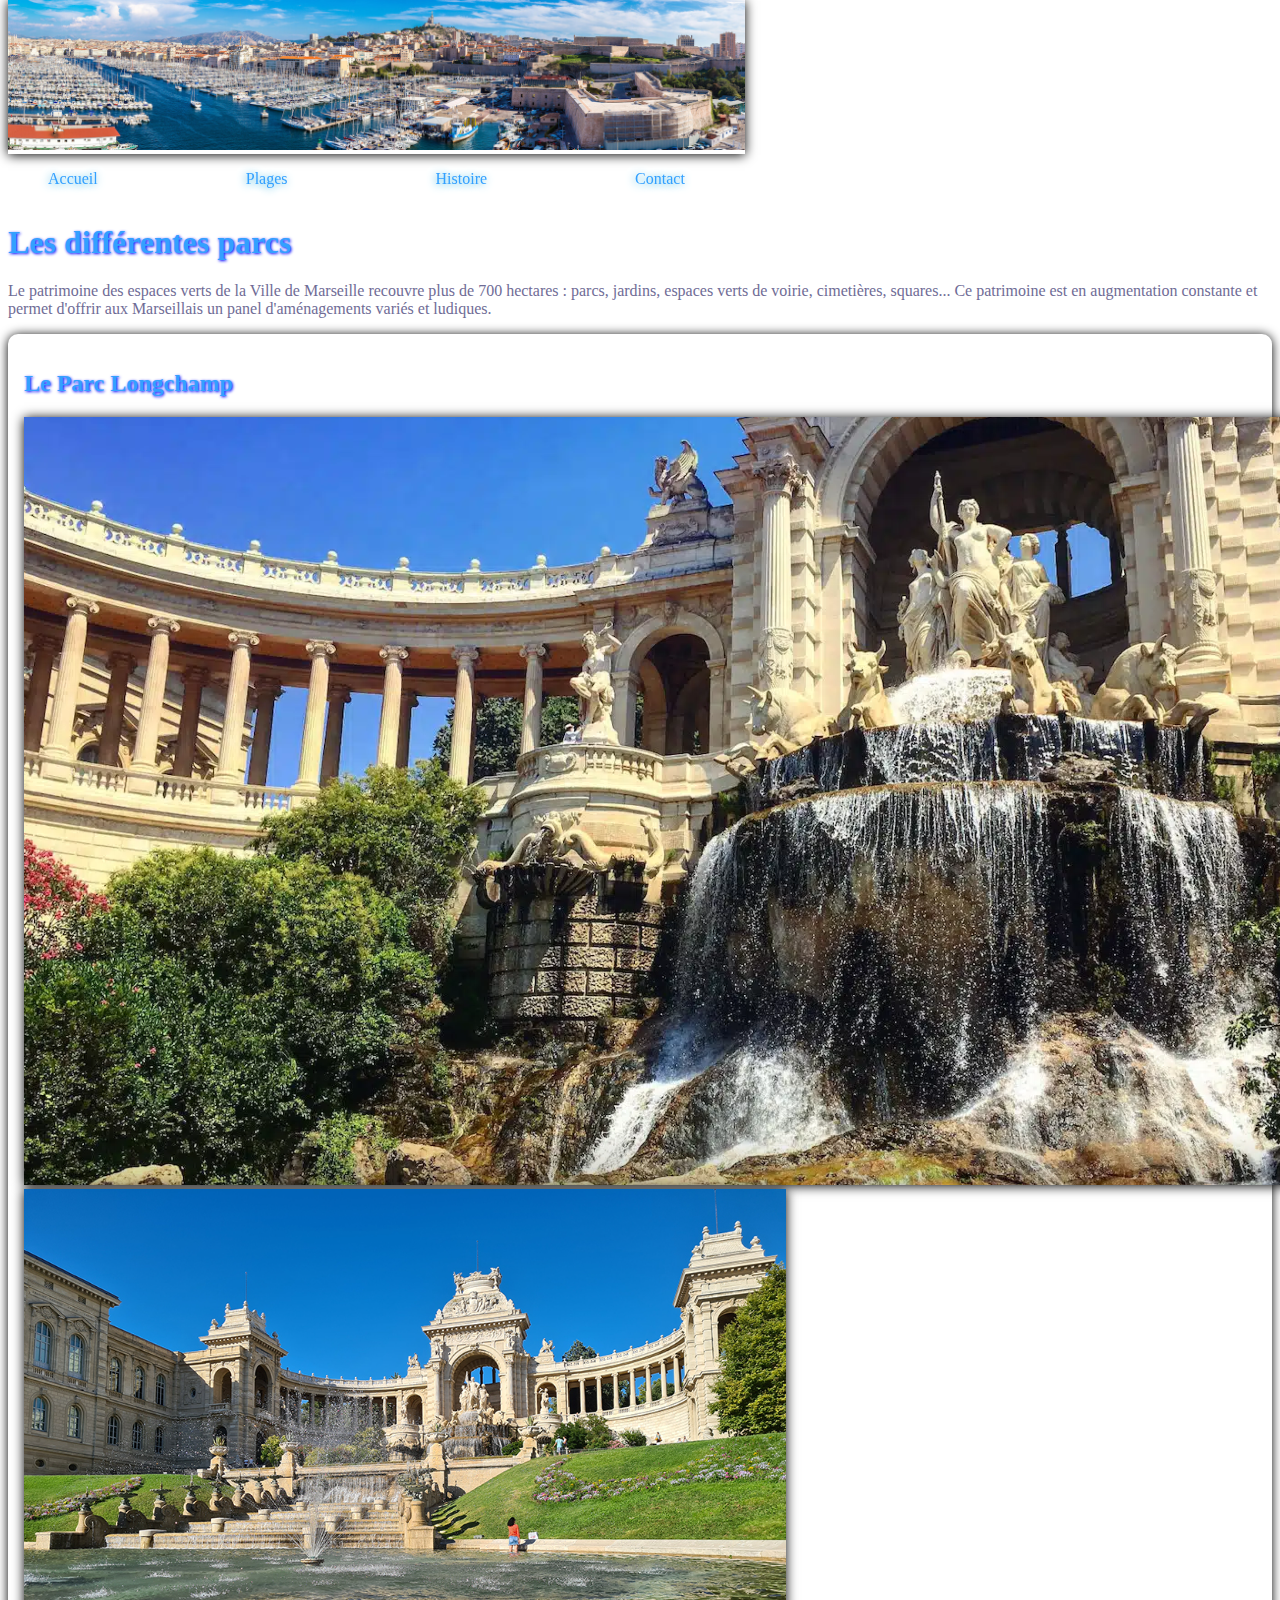
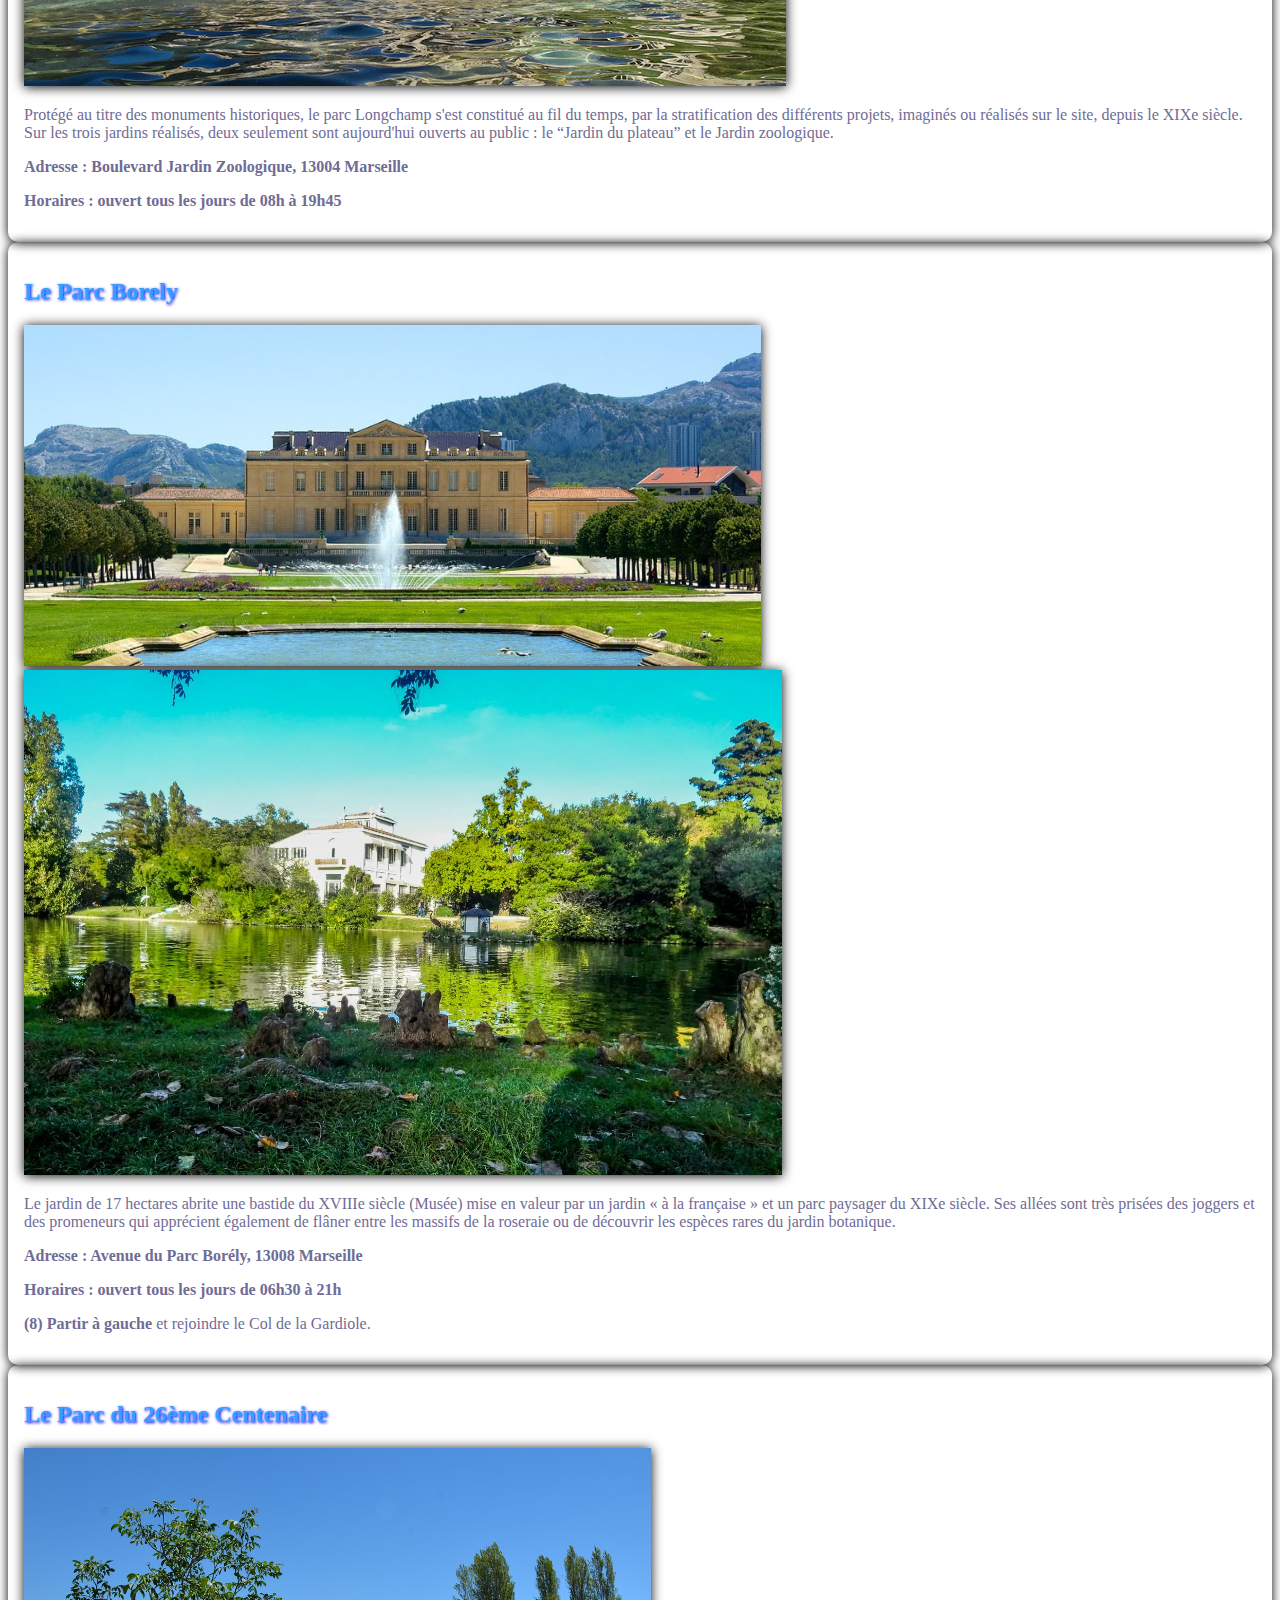
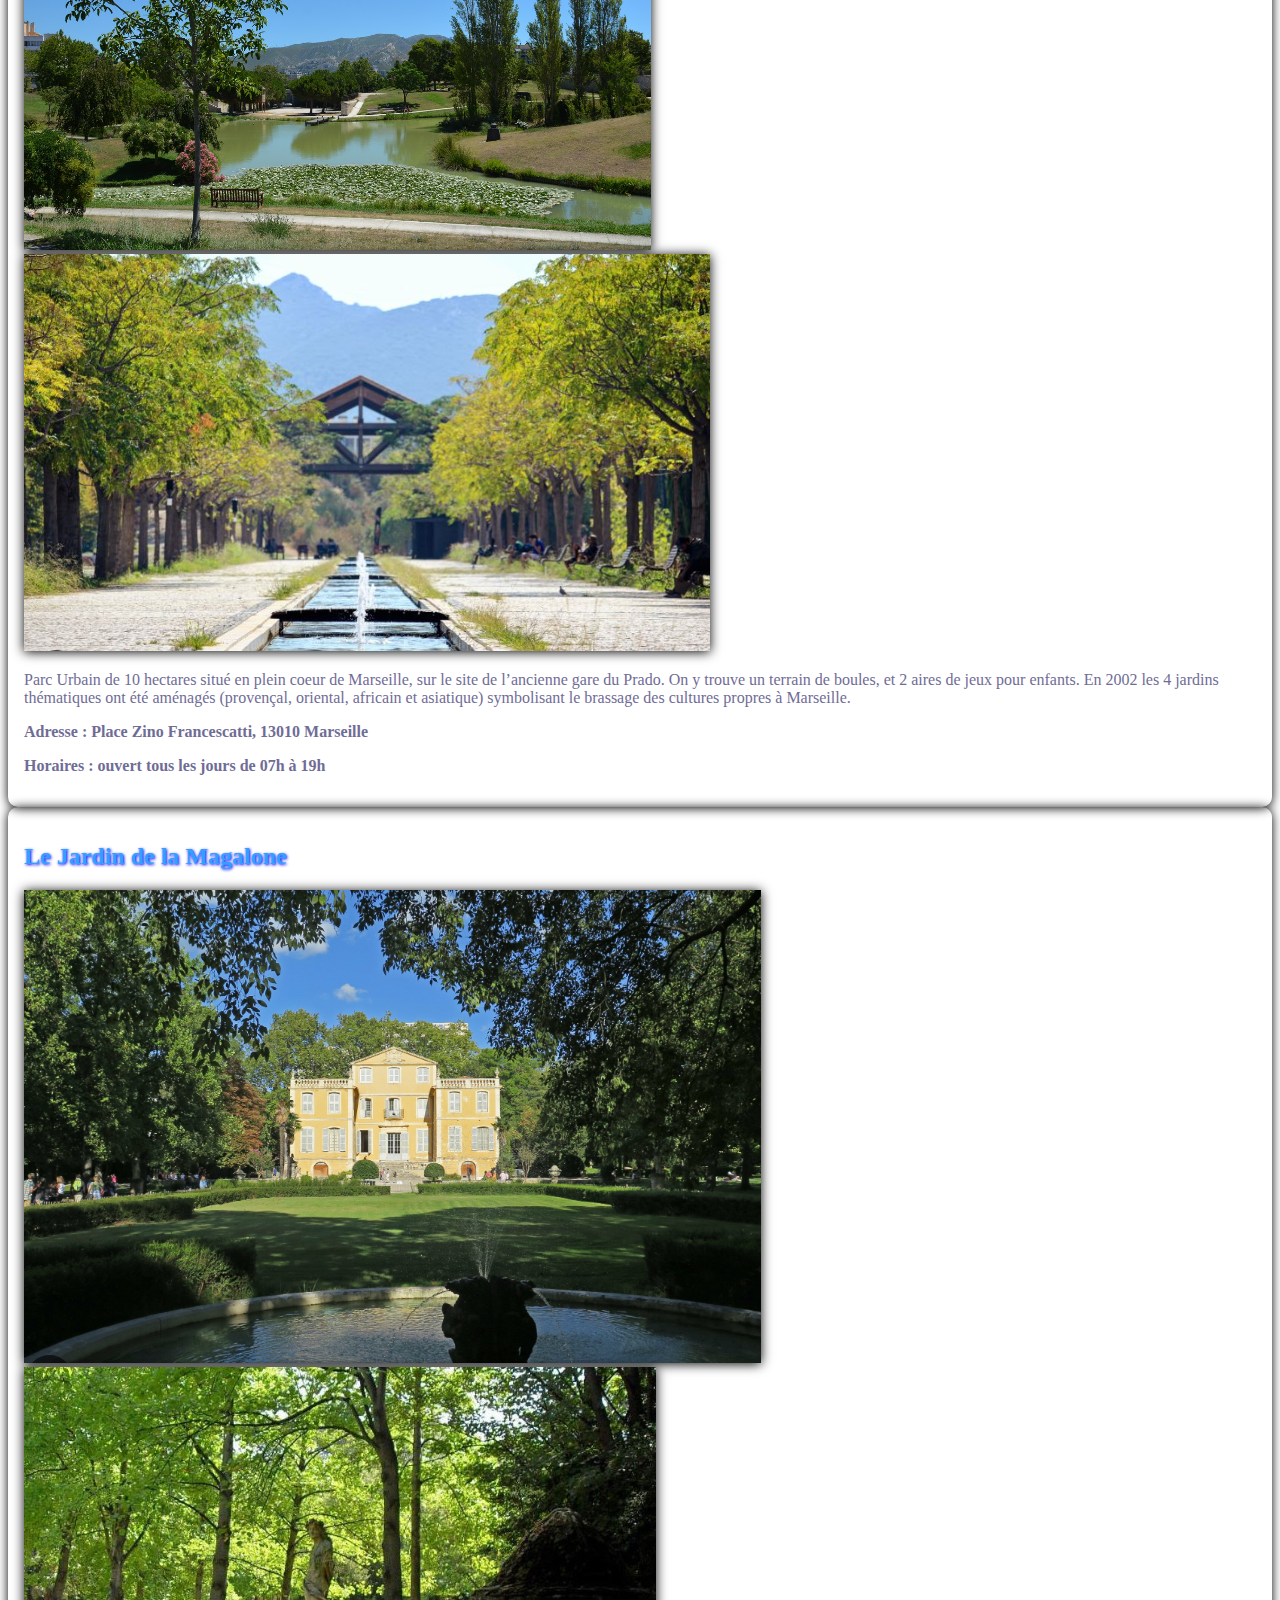
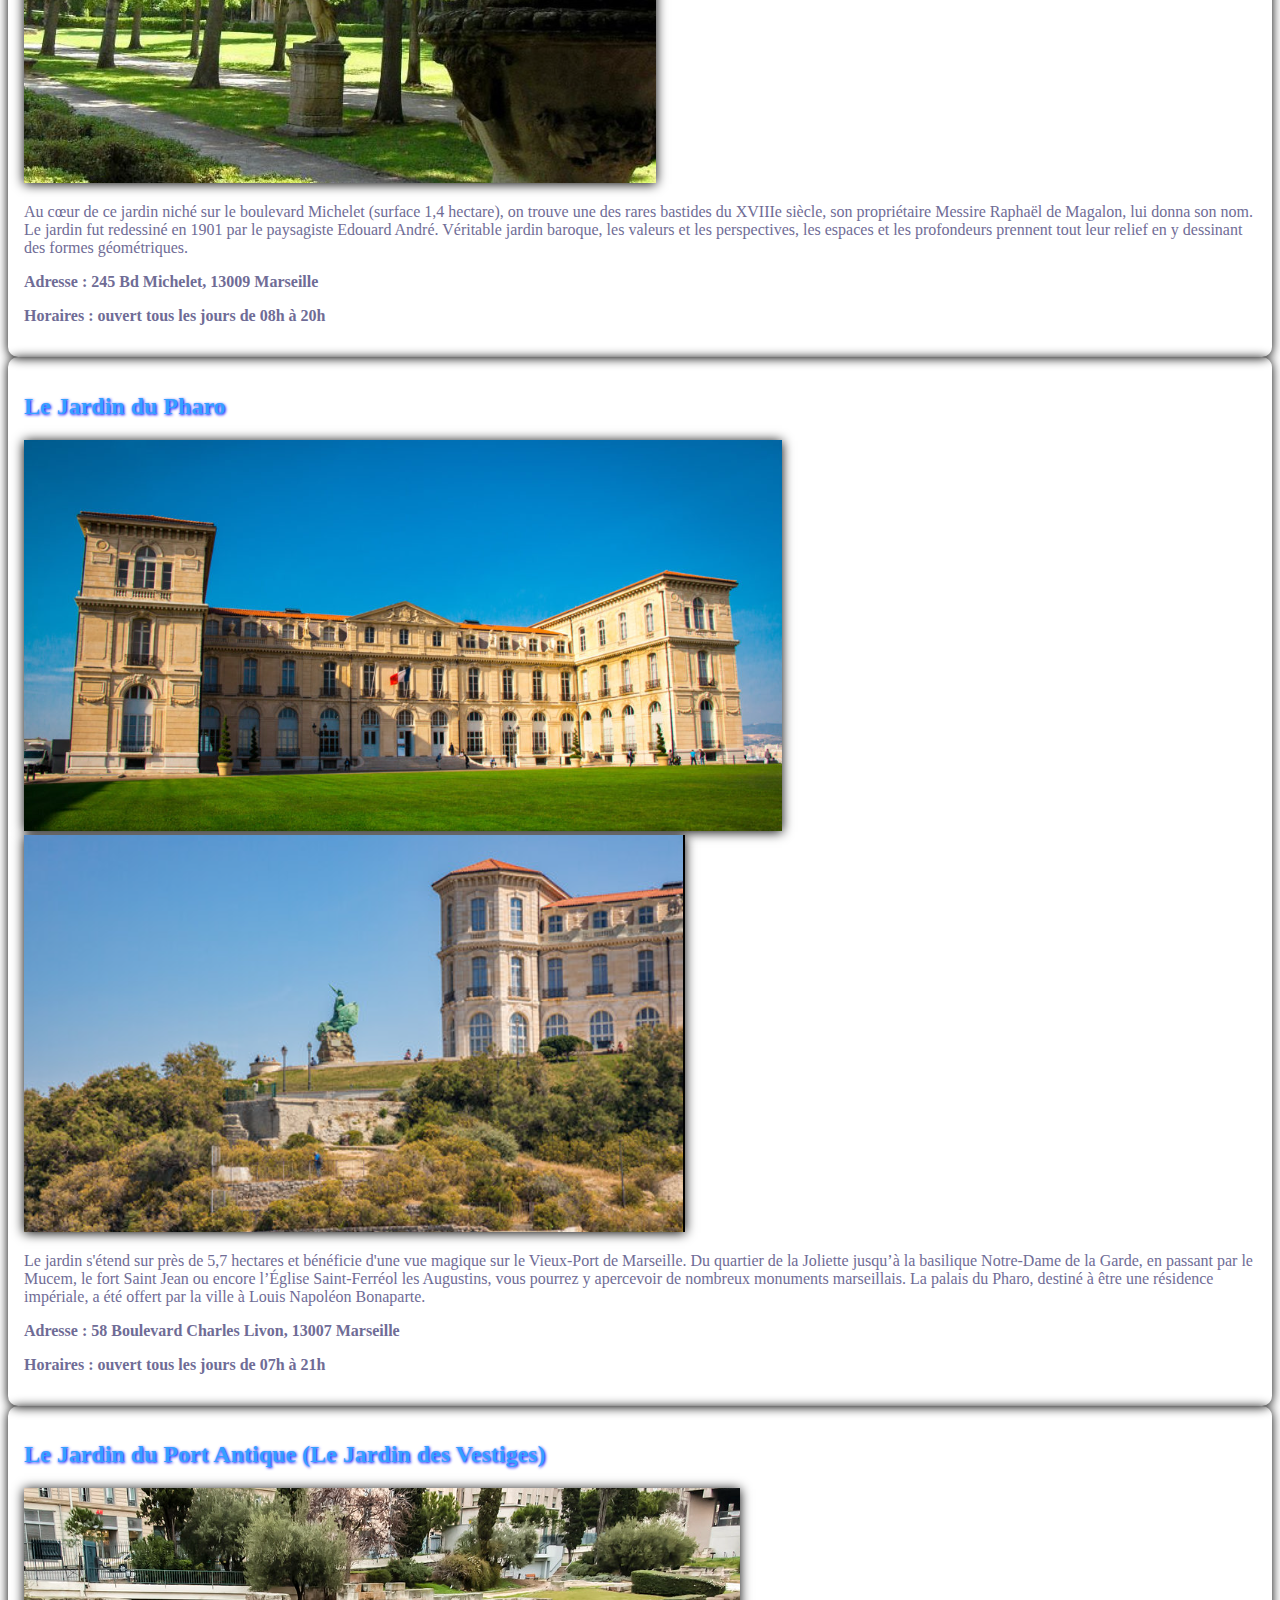
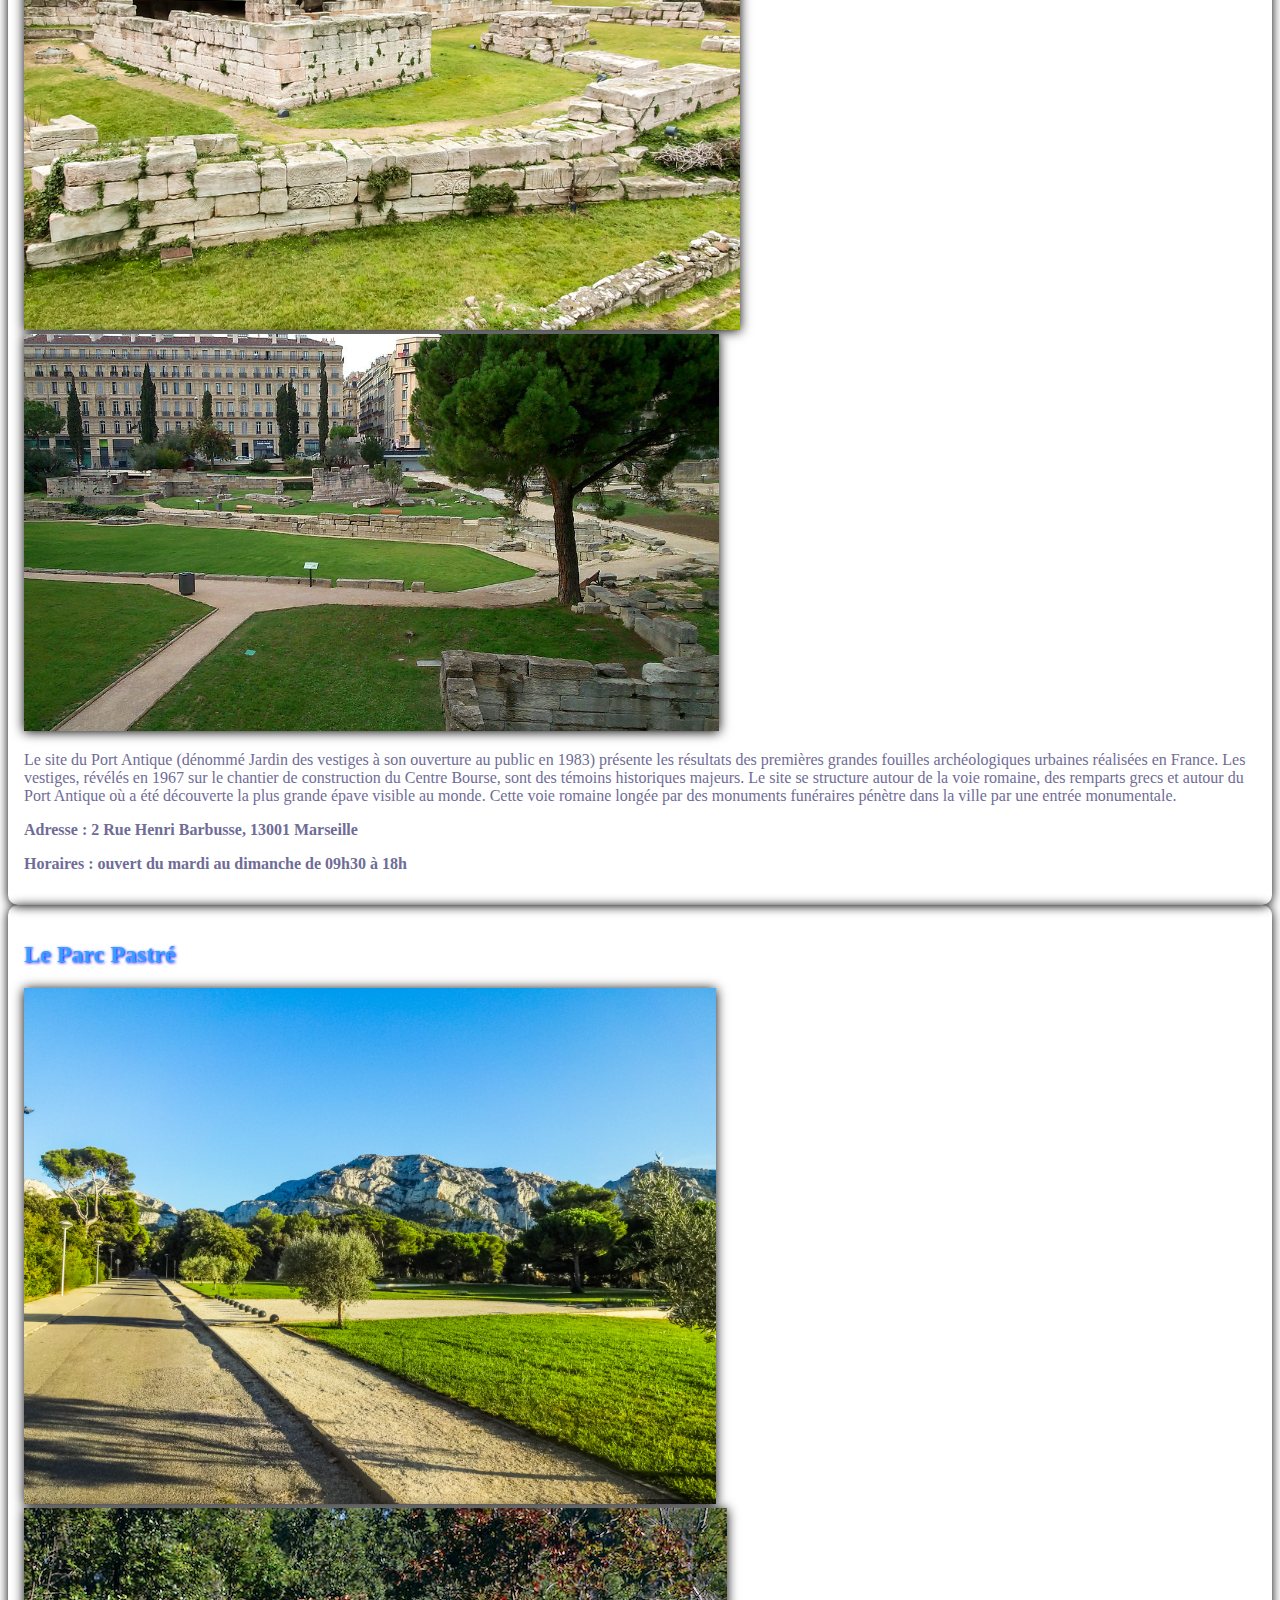
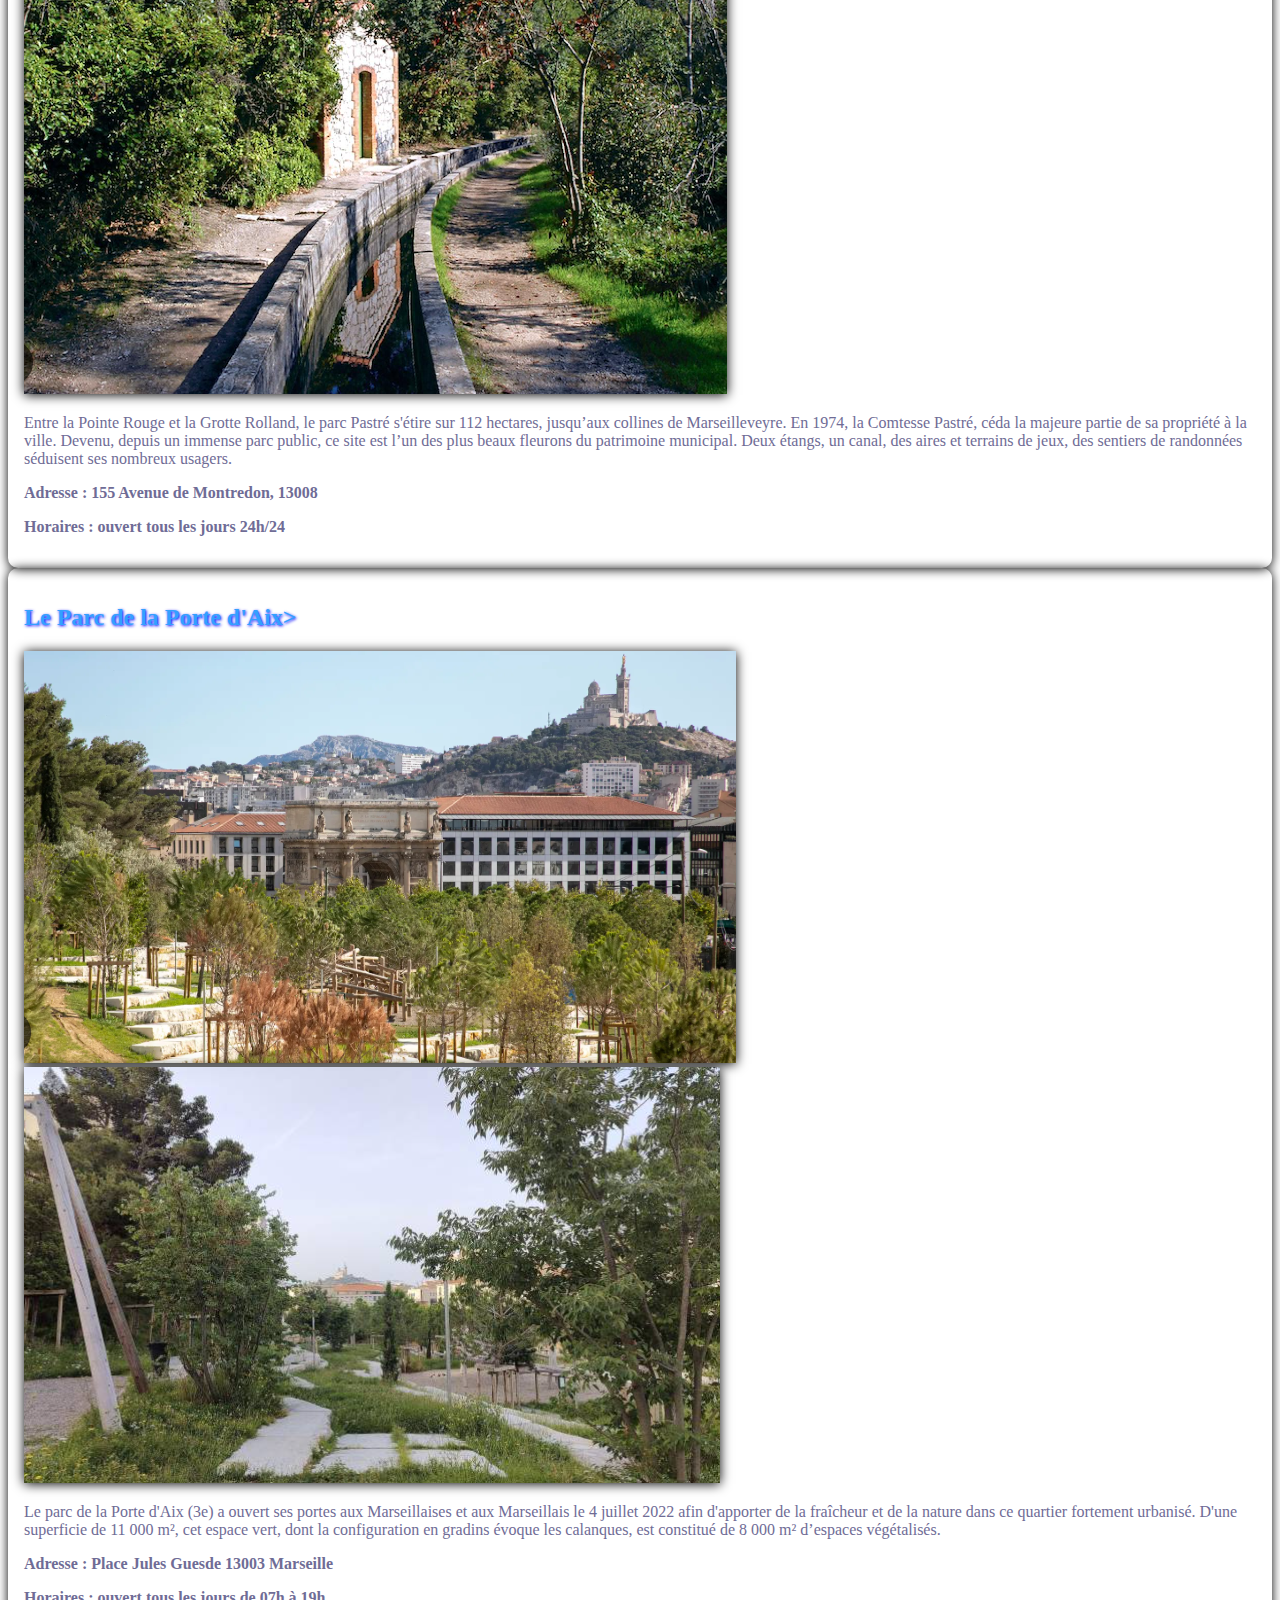
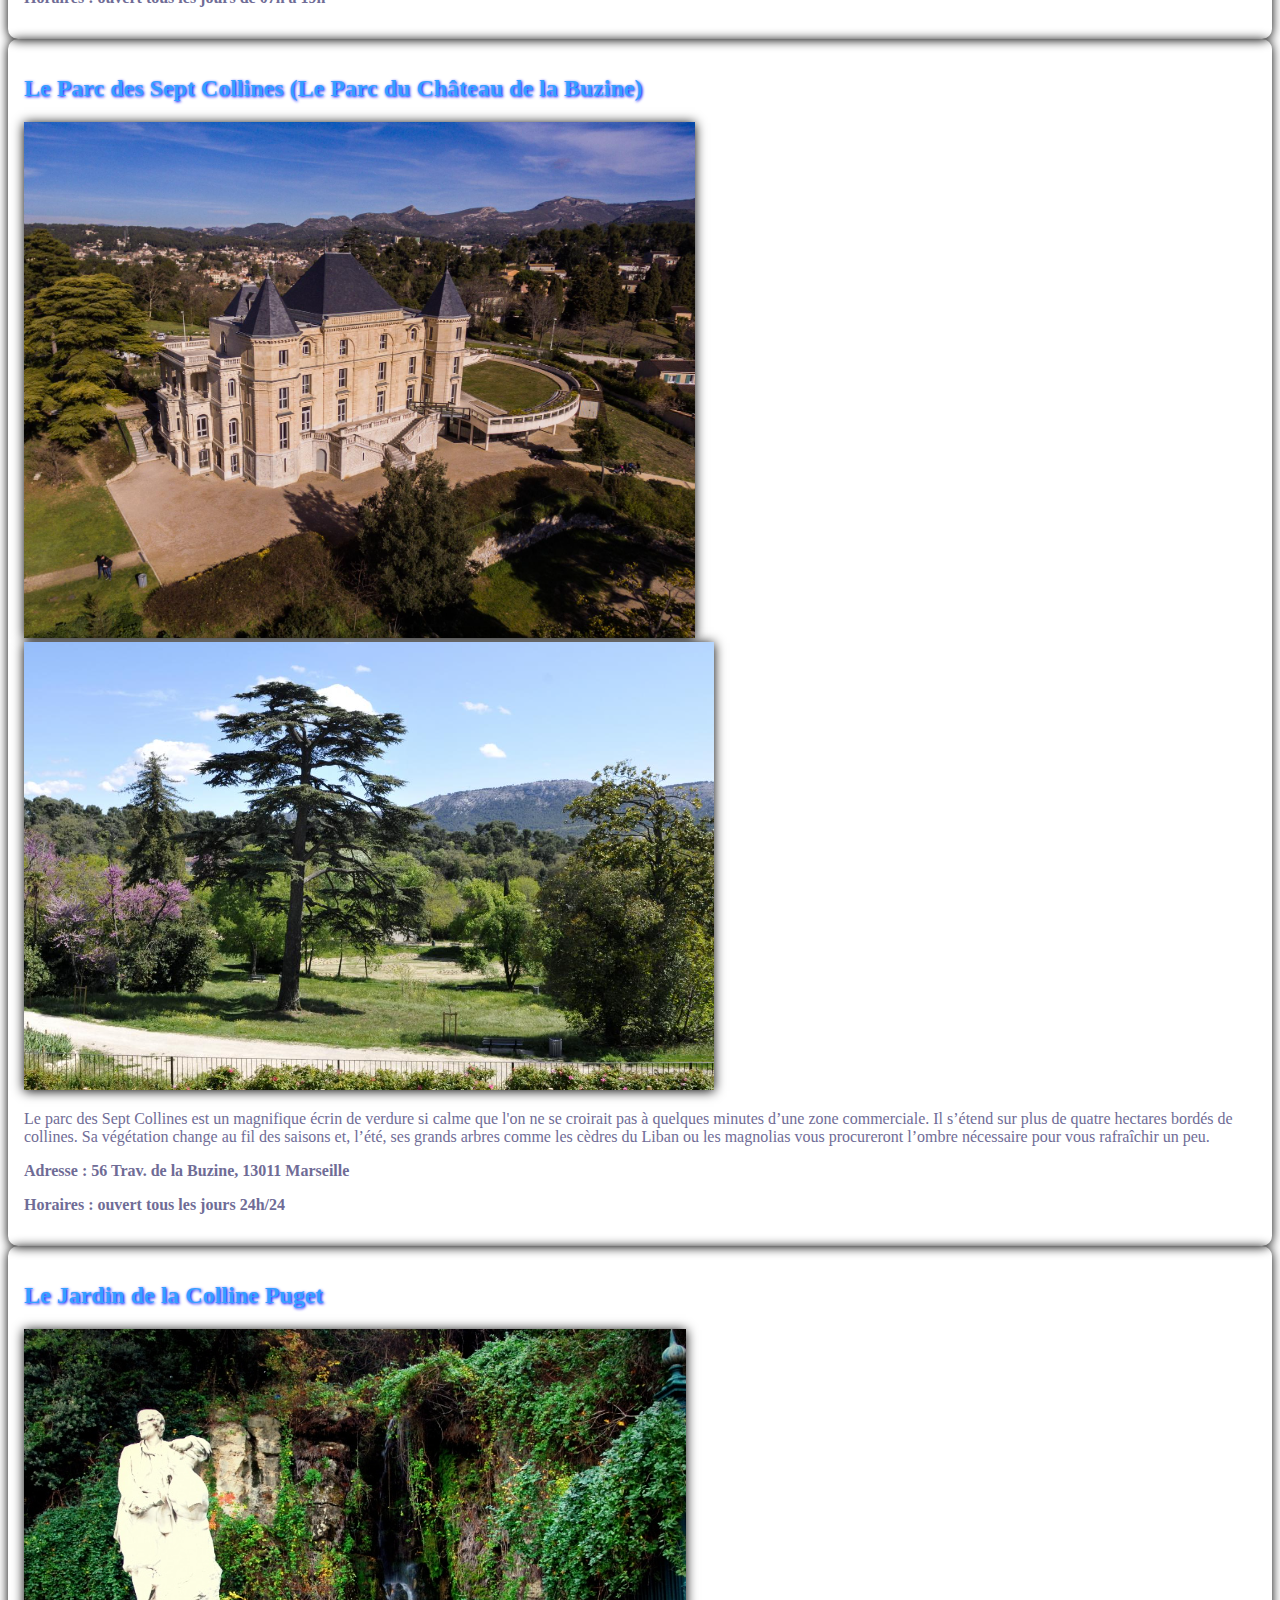
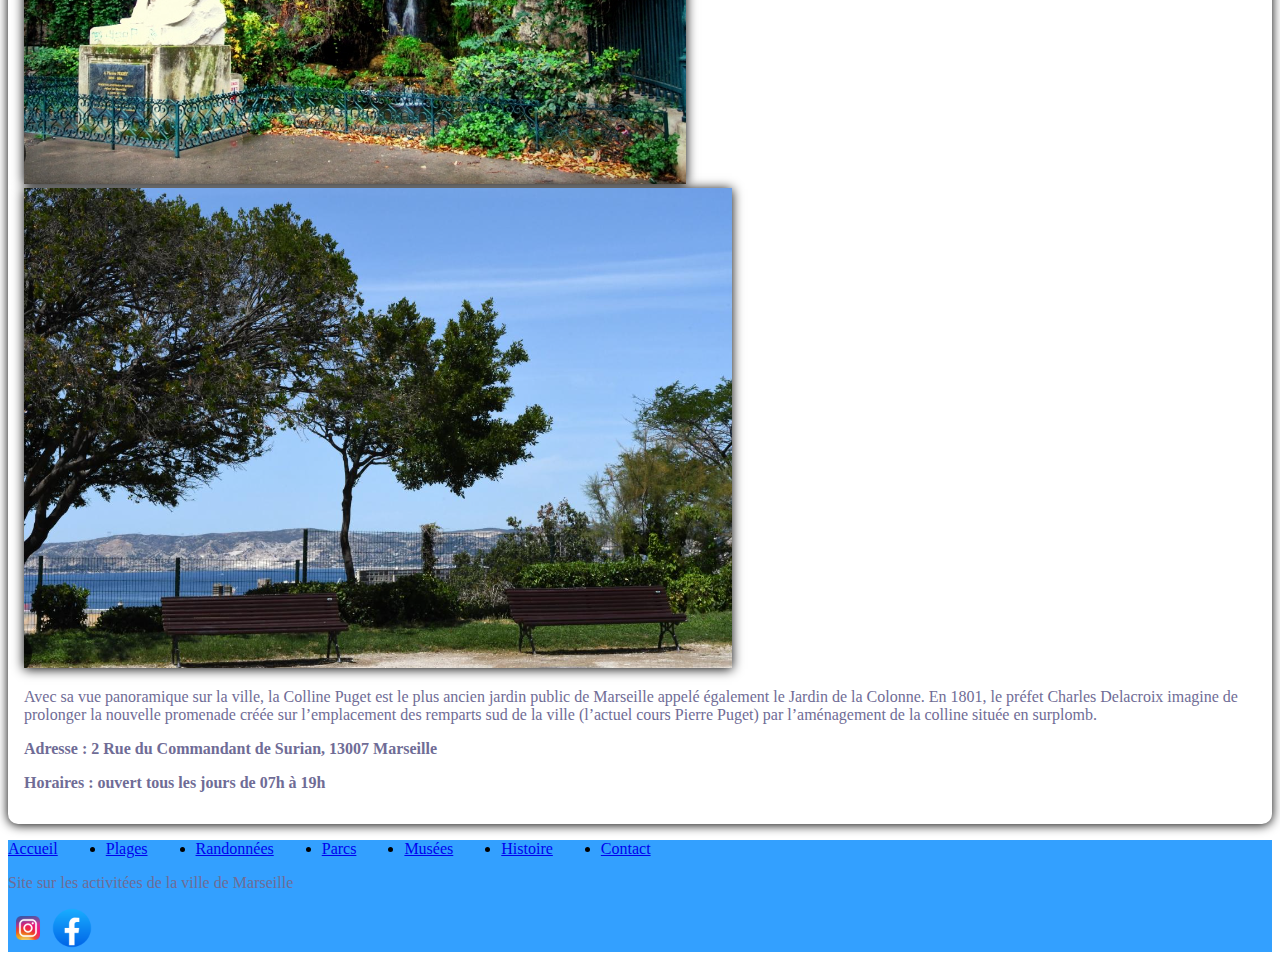
<file: parcs.html>
<!DOCTYPE html>
<html lang="fr">
<head>
    <meta charset="UTF-8">
    <meta name="viewport" content="width=device-width, initial-scale=1.0">
    <link href="https://cdn.jsdelivr.net/npm/bootstrap@5.3.2/dist/css/bootstrap.min.css" rel="stylesheet" integrity="sha384-T3c6CoIi6uLrA9TneNEoa7RxnatzjcDSCmG1MXxSR1GAsXEV/Dwwykc2MPK8M2HN" crossorigin="anonymous">
    <link rel="stylesheet" href="marseille.css">
    <link rel="stylesheet" href="parcs.css">
    <title>Parcs</title>
</head>
<body>
    <header class="container-fluid col-lg-12 p-0">
        <div class="menu">
             <input type="checkbox" id="hamburger">
             <label id="hamburger-logo" for="hamburger">☰</label>
 
         <div class="container-fluid image-container p-0">
             <img src="image/marseille.jpg" height="150" width="100%" alt="">
         </div>
         <nav class="navbar container-fluid d-flex flex-row justify-content-center bg-white">
             <ul class="col-md-12 m-0">
                 <li class="nav__lien d-flex align-items-center justify-content-center col-md-1 m-0">
                    <a href="marseille.html">Accueil</a>
                 </li>
                 <li class="nav__lien d-flex align-items-center justify-content-center col-md-1 m-0">
                     <a href="plages.html">Plages</a>
                     <ul class="submenu col-md-2">
                         <li class="d-flex align-items-center justify-content-center col-md-1"><a href="randonnees.html">Randonnées</a></li>
                         <li class="d-flex align-items-center justify-content-center"><a href="parcs.html">Parcs</a></li>
                         <li class="d-flex align-items-center justify-content-center rounded-5 rounded-top-0"><a href="musees.html">Musées</a></li>
                     </ul>
                 </li>
                 <li class="nav__lien d-flex align-items-center justify-content-center col-md-1 m-0"><a href="histoire.html">Histoire</a></li>
                 <li class="nav__lien d-flex align-items-center justify-content-center col-md-1 m-0"><a href="contact.html">Contact</a></li>
             </ul>
         </nav>
     </div>
 </header>

    <main class="container">
        <section class="container mt-5 mb-5">
            <h1 class="text-center">Les différentes parcs</h1>
            <p class="text-center">Le patrimoine des espaces verts de la Ville de Marseille recouvre plus de 700 hectares : parcs, jardins, espaces verts de voirie, cimetières, squares... Ce patrimoine est en augmentation constante et permet d'offrir aux Marseillais un panel d'aménagements variés et ludiques.</p>
        
          </section>
        <div class="container rando col-lg-12">
            <div>
                <h2 class="text-center">Le Parc Longchamp</h2>
            </div>
            <div class="container-fluid imageparc d-flex flex-wrap justify-content-center mt-3 mb-5">
                <img class="col-lg-5 col-md-5" src="images/Parc/longchamp1.png" alt="parc longchamp">
                <img class="col-lg-5 col-md-5" src="images/Parc/longchamp2.png" alt="parc longchamp"
            </div>
            <article class="text-center">
                <p>Protégé au titre des monuments historiques, le parc Longchamp s'est constitué au fil du temps, par la stratification des différents projets, imaginés ou réalisés sur le site, depuis le XIXe siècle. Sur les trois jardins réalisés, deux seulement sont aujourd'hui ouverts au public : le “Jardin du plateau” et le Jardin zoologique.</p>                    
                <p><b>Adresse : Boulevard Jardin Zoologique, 13004 Marseille</b></p>
                <p><b>Horaires : ouvert tous les jours de 08h à 19h45</b></p>
            </article>
            </div>
        </div>


        <div class="container rando col-lg-12 mt-5 mb-5">
            <div>
                <h2 class="text-center">Le Parc Borely</h2>
            </div>
            <div class="container-fluid imageparc d-flex flex-wrap justify-content-center mb-5">
                <img class="col-lg-5 col-md-5" src="images/Parc/borely1.png" alt="parc borely">
                <img class="col-lg-5 col-md-5" src="images/Parc/borely2.png" alt="parc borely">
            </div>
            <article class="text-center">
                <p>Le jardin de 17 hectares abrite une bastide du XVIIIe siècle (Musée) mise en valeur par un jardin « à la française » et un parc paysager du XIXe siècle. Ses allées sont très prisées des joggers et des promeneurs qui apprécient également de flâner entre les massifs de la roseraie ou de découvrir les espèces rares du jardin botanique.</p>                  
                <p><b>Adresse :  Avenue du Parc Borély, 13008 Marseille</b></p> 
                <p><b>Horaires : ouvert tous les jours de 06h30 à 21h</b></p> 
                    <p><b>(8) Partir à gauche</b> et rejoindre le Col de la Gardiole.</p>
            </article>
        </div>
        
        <div class="container rando col-lg-12 mt-5 mb-5">
            <div>
                <h2 class="text-center">Le Parc du 26ème Centenaire</h2>
            </div>
            <div class="container-fluid imageparc d-flex flex-wrap justify-content-center mb-5">
                <img class="col-lg-5 col-md-5 col-md-5" src="images/Parc/26ecentenaire1.png" alt="parc 26eme centenaire">
                <img class="col-lg-5 col-md-5 col-md-5" src="images/Parc/26ecentenaire2.png" alt="parc 26eme centenaire">
            </div>
            <article class="text-center">
                <p>Parc Urbain de 10 hectares situé en plein coeur de Marseille, sur le site de l’ancienne gare du Prado. On y trouve un terrain de boules, et 2 aires de jeux pour enfants. En 2002 les 4 jardins thématiques ont été aménagés (provençal, oriental, africain et asiatique) symbolisant le brassage des cultures propres à Marseille.</p>
                <p><b>Adresse : Place Zino Francescatti, 13010 Marseille</b></p> 
                <p><b>Horaires : ouvert tous les jours de 07h à 19h</b></p> 
            </article>
        </div>
        
        <div class="container rando col-lg-12 mt-5 mb-5">
            <div>
                <h2 class="text-center">Le Jardin de la Magalone</h2>
            </div>
            <div class="container-fluid imageparc d-flex flex-wrap justify-content-center mb-5">
                <img class="col-lg-5 col-md-5 col-md-5" src="images/Parc/magalone1.png" alt="jardin de la magalone">
                <img class="col-lg-5 col-md-5 col-md-5" src="images/Parc/magalone2.png" alt="jardin de la magalone">
            </div>
            <article class="text-center">
                <p>Au cœur de ce jardin niché sur le boulevard Michelet (surface 1,4 hectare), on trouve une des rares bastides du XVIIIe siècle, son propriétaire Messire Raphaël de Magalon, lui donna son nom. Le jardin fut redessiné en 1901 par le paysagiste Edouard André. Véritable jardin baroque, les valeurs et les perspectives, les espaces et les profondeurs prennent tout leur relief en y dessinant des formes géométriques.</p>
                <p><b>Adresse : 245 Bd Michelet, 13009 Marseille</b></p> 
                <p><b>Horaires : ouvert tous les jours de 08h à 20h</b></p> 
            </article>
        </div>
        
        <div class="container rando col-lg-12 mt-5 mb-5">
            <div>
                <h2 class="text-center">Le Jardin du Pharo</h2>
            </div>
            <div class="container-fluid imageparc d-flex flex-wrap justify-content-center mb-5">
                <img class="col-lg-5 col-md-5" src="images/Parc/pharo1.png" alt="jardin du pharo">
                <img class="col-lg-5 col-md-5" src="images/Parc/pharo2.png" alt="jardin du pharo">
            </div>
            <article class="text-center">
                <p>Le jardin s'étend sur près de 5,7 hectares et bénéficie d'une vue magique sur le Vieux-Port de Marseille. Du quartier de la Joliette jusqu’à la basilique Notre-Dame de la Garde, en passant par le Mucem, le fort Saint Jean ou encore l’Église Saint-Ferréol les Augustins, vous pourrez y apercevoir de nombreux monuments marseillais. La palais du Pharo, destiné à être une résidence impériale, a été offert par la ville à Louis Napoléon Bonaparte.</p>
                <p><b>Adresse : 58 Boulevard Charles Livon, 13007 Marseille</b></p> 
                <p><b>Horaires : ouvert tous les jours de 07h à 21h</b></p>   
            </article>
        </div>
        
        <div class="container rando col-lg-12 mt-5 mb-5">
            <div>
                <h2 class="text-center">Le Jardin du Port Antique (Le Jardin des Vestiges)</h2>
            </div>
            <div class="container-fluid imageparc d-flex flex-wrap justify-content-center mb-5">
                <img class="col-lg-5 col-md-5" src="images/Parc/vestiges1.png" alt="jardin des vestiges">
                <img class="col-lg-5 col-md-5" src="images/Parc/vestiges2.png" alt="jardin des vestiges">
            </div>
            <article class="text-center">
                <p>Le site du Port Antique (dénommé Jardin des vestiges à son ouverture au public en 1983) présente les résultats des premières grandes fouilles archéologiques urbaines réalisées en France. Les vestiges, révélés en 1967 sur le chantier de construction du Centre Bourse, sont des témoins historiques majeurs. Le site se structure autour de la voie romaine, des remparts grecs et autour du Port Antique où a été découverte la plus grande épave visible au monde. Cette voie romaine longée par des monuments funéraires pénètre dans la ville par une entrée monumentale.</p>
                <p><b>Adresse : 2 Rue Henri Barbusse, 13001 Marseille</b></p> 
                <p><b>Horaires : ouvert du mardi au dimanche de 09h30 à 18h</b></p> 
            </article>
        </div>
        
        <div class="container rando col-lg-12 mt-5 mb-5">
            <div>
                <h2 class="text-center">Le Parc Pastré</h2>
            </div>
            <div class="container-fluid imageparc d-flex flex-wrap justify-content-center mb-5">
                <img class="col-lg-5 col-md-5" src="images/Parc/pastre1.png" alt="parc pastre">
                <img class="col-lg-5 col-md-5" src="images/Parc/pastre2.png" alt="parc pastre">
            </div>
            <article class="text-center">
                <p>Entre la Pointe Rouge et la Grotte Rolland, le parc Pastré s'étire sur 112 hectares, jusqu’aux collines de Marseilleveyre. En 1974, la Comtesse Pastré, céda la majeure partie de sa propriété à la ville. Devenu, depuis un immense parc public, ce site est l’un des plus beaux fleurons du patrimoine municipal. Deux étangs, un canal, des aires et terrains de jeux, des sentiers de randonnées séduisent ses nombreux usagers.</p>
                <p><b>Adresse : 155 Avenue de Montredon, 13008</b></p> 
                <p><b>Horaires : ouvert tous les jours 24h/24</b></p> 
            </article>
        </div>
        
        <div class="container rando col-lg-12 mt-5 mb-5">
            <div>
                <h2 class="text-center">Le Parc de la Porte d'Aix></h2>
            </div>
            <div class="container-fluid imageparc d-flex flex-wrap justify-content-center mb-5">
                <img class="col-lg-5 col-md-5 col-md-5 col-md-5 col-sm-2" src="images/Parc/porteaix1.png" alt="parc de la porte d'aix">
                <img class="col-lg-5 col-md-5 col-md-5 col-md-5 col-sm-2" src="images/Parc/porteaix2.png" alt="parc de la porte d'aix">
            </div>
            <article class="text-center">
                <p>Le parc de la Porte d'Aix (3e) a ouvert ses portes aux Marseillaises et aux Marseillais le 4 juillet 2022 afin d'apporter de la fraîcheur et de la nature dans ce quartier fortement urbanisé. D'une superficie de 11 000 m², cet espace vert, dont la configuration en gradins évoque les calanques, est constitué de 8 000 m² d’espaces végétalisés.</p>
                <p><b>Adresse : Place Jules Guesde 13003 Marseille</b></p> 
                <p><b>Horaires : ouvert tous les jours de 07h à 19h</b></p> 
            </article>
        </div>
        
        <div class="container rando col-lg-12 mt-5 mb-5">
            <div>
                <h2 class="text-center">Le Parc des Sept Collines (Le Parc du Château de la Buzine)</h2>
            </div>
            <div class="container-fluid imageparc d-flex flex-wrap justify-content-center mb-5">
                <img class="col-lg-5 col-md-5 col-md-5 col-sm-2" src ="images/Parc/buzine1.png" alt="parc de la buzine">
                <img class="col-lg-5 col-md-5 col-md-5 col-sm-2" src="images/Parc/buzine2.png" alt="parc de la buzines">
            </div>
            <article class="text-center">
                <p>Le parc des Sept Collines est un magnifique écrin de verdure si calme que l'on ne se croirait pas à quelques minutes d’une zone commerciale. Il s’étend sur plus de quatre hectares bordés de collines. Sa végétation change au fil des saisons et, l’été, ses grands arbres comme les cèdres du Liban ou les magnolias vous procureront l’ombre nécessaire pour vous rafraîchir un peu.</p>
                <p><b>Adresse : 56 Trav. de la Buzine, 13011 Marseille</b></p> 
                <p><b>Horaires : ouvert tous les jours 24h/24</b></p> 
            </article>
        </div>
        
        <div class="container rando col-lg-12 mt-5 mb-5">
            <div>
                <h2 class="text-center">Le Jardin de la Colline Puget</h2>
            </div>
            <div class="container-fluid imageparc d-flex flex-wrap justify-content-center mb-5">
                <img class="col-lg-5 col-md-5 col-sm-2" src="images/Parc/puget1.png" alt="jardin de la colline Puget">
                <img class="col-lg-5 col-md-5 col-sm-2" src="images/Parc/puget2.png" alt="jardin de la colline Puget">
            </div>
            <article class="text-center">
                <p>Avec sa vue panoramique sur la ville, la Colline Puget est le plus ancien jardin public de Marseille appelé également le Jardin de la Colonne. En 1801, le préfet Charles Delacroix imagine de prolonger la nouvelle promenade créée sur l’emplacement des remparts sud de la ville (l’actuel cours Pierre Puget) par l’aménagement de la colline située en surplomb.</p>
                <p><b>Adresse : 2 Rue du Commandant de Surian, 13007 Marseille</b></p>
                <p><b>Horaires : ouvert tous les jours de 07h à 19h </b></p> 
            </article>
        </div>
    </main>

    <footer class="container-fluid d-flex justify-content-around mt-3">
        <ul class="footer-lien">
            <li class="navbar__link d-flex"><a class="text-white text-decoration-none" aria-label="" href="marseille.html">Accueil</a></li>
            <li class="navbar__link d-flex"><a class="text-white text-decoration-none" href="plages.html">Plages</a></li>
            <li class="navbar__link d-flex"><a class="text-white text-decoration-none" href="randonnees.html">Randonnées</a></li>
            <li class="navbar__link d-flex"><a class="text-white text-decoration-none" href="parcs.html">Parcs</a></li>
            <li class="navbar__link d-flex"><a class="text-white text-decoration-none" href="musees.html">Musées</a></li>
            <li class="navbar__link d-flex"><a class="text-white text-decoration-none" href="histoire.html">Histoire</a></li>
            <li class="navbar__link d-flex"><a class="text-white text-decoration-none" href="contact.html">Contact</a></li>
        </ul>
        <div class="marseille-site">
            <div>
                <p>Site sur les activitées de la ville de Marseille</p>
            </div>
            <div class="icone-footer d-flex align-items-center justify-content-around">
                <a href="https://www.instagram.com/villemarseille/?hl=fr" target="_blank"><img src="image/insta.webp" width="40" height="40" alt="insta marseille"></a>
                <a href="https://www.facebook.com/marseilleville/?locale=fr_FR" target="_blank"><img src="image/fb.webp" width="40" height="40" alt="facebook marseille"></a>
            </div>
        </div>
    </footer>
</body>
</html>
</file>
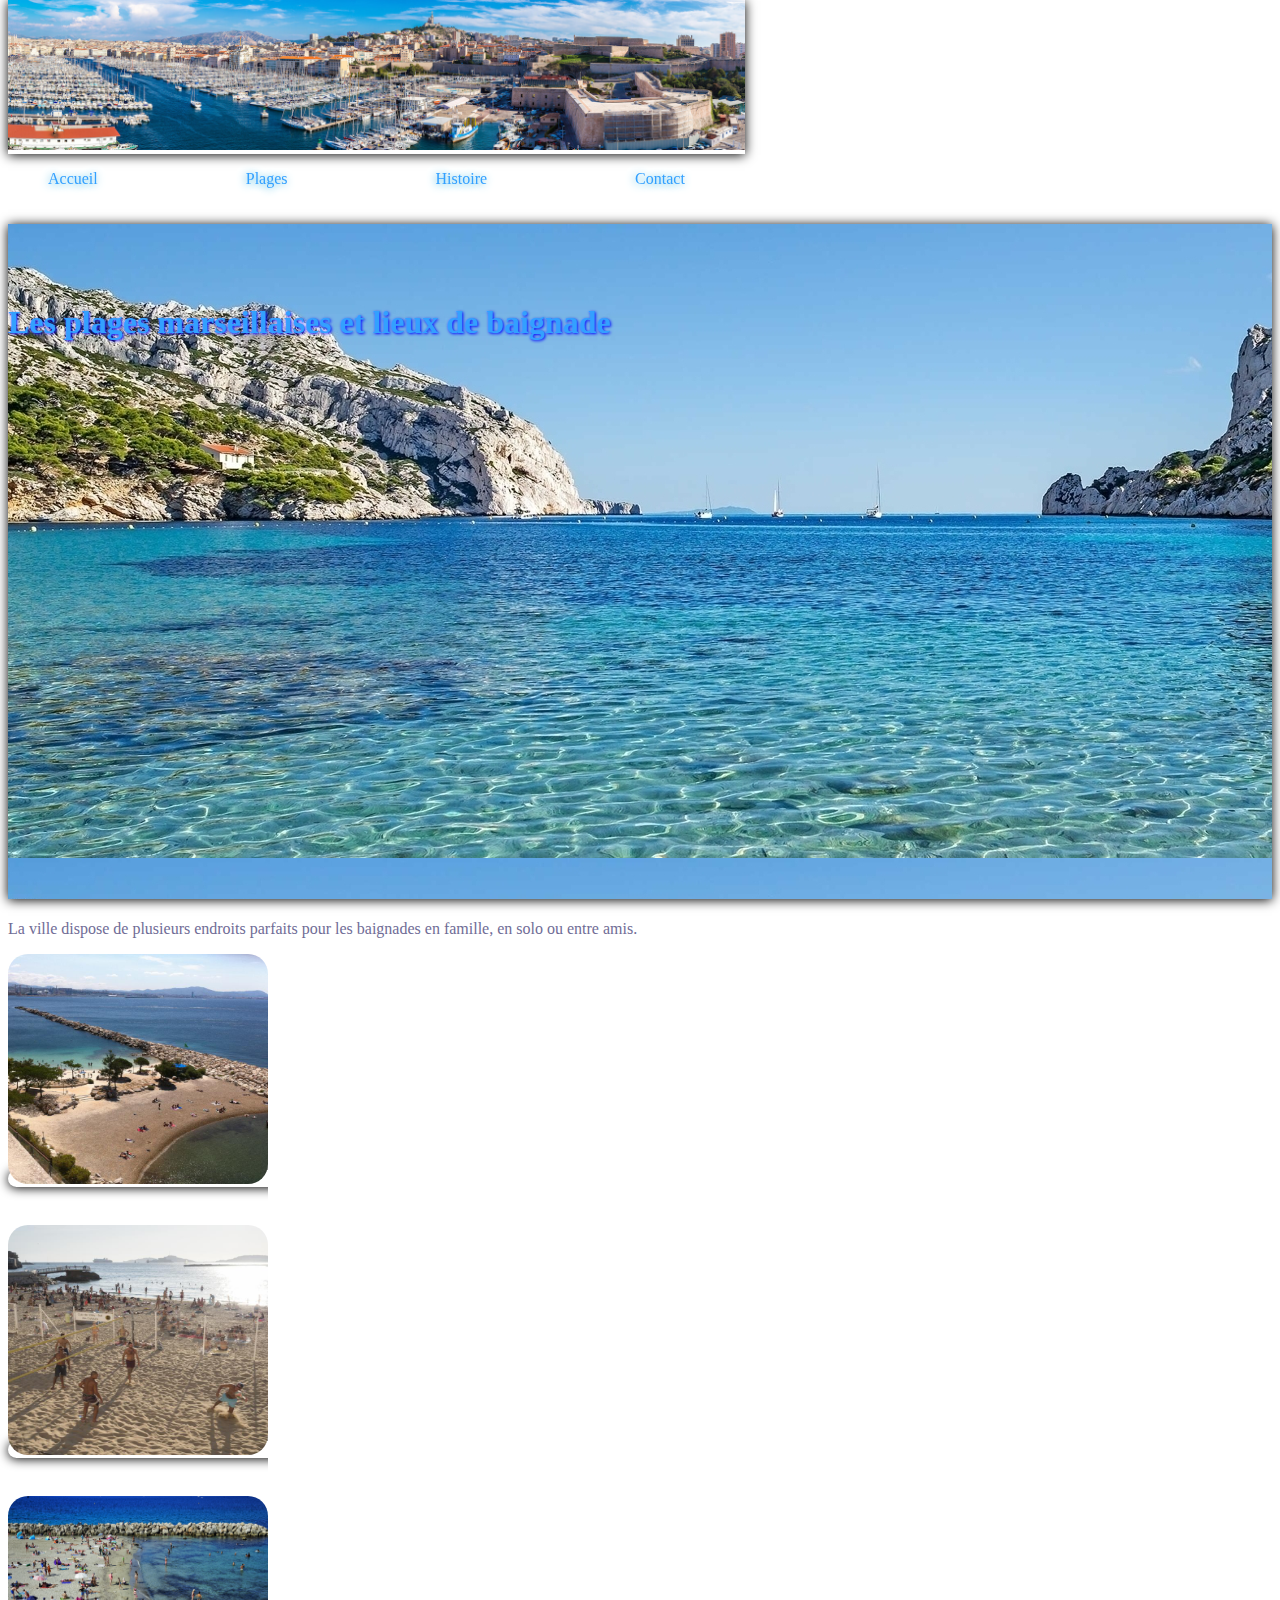
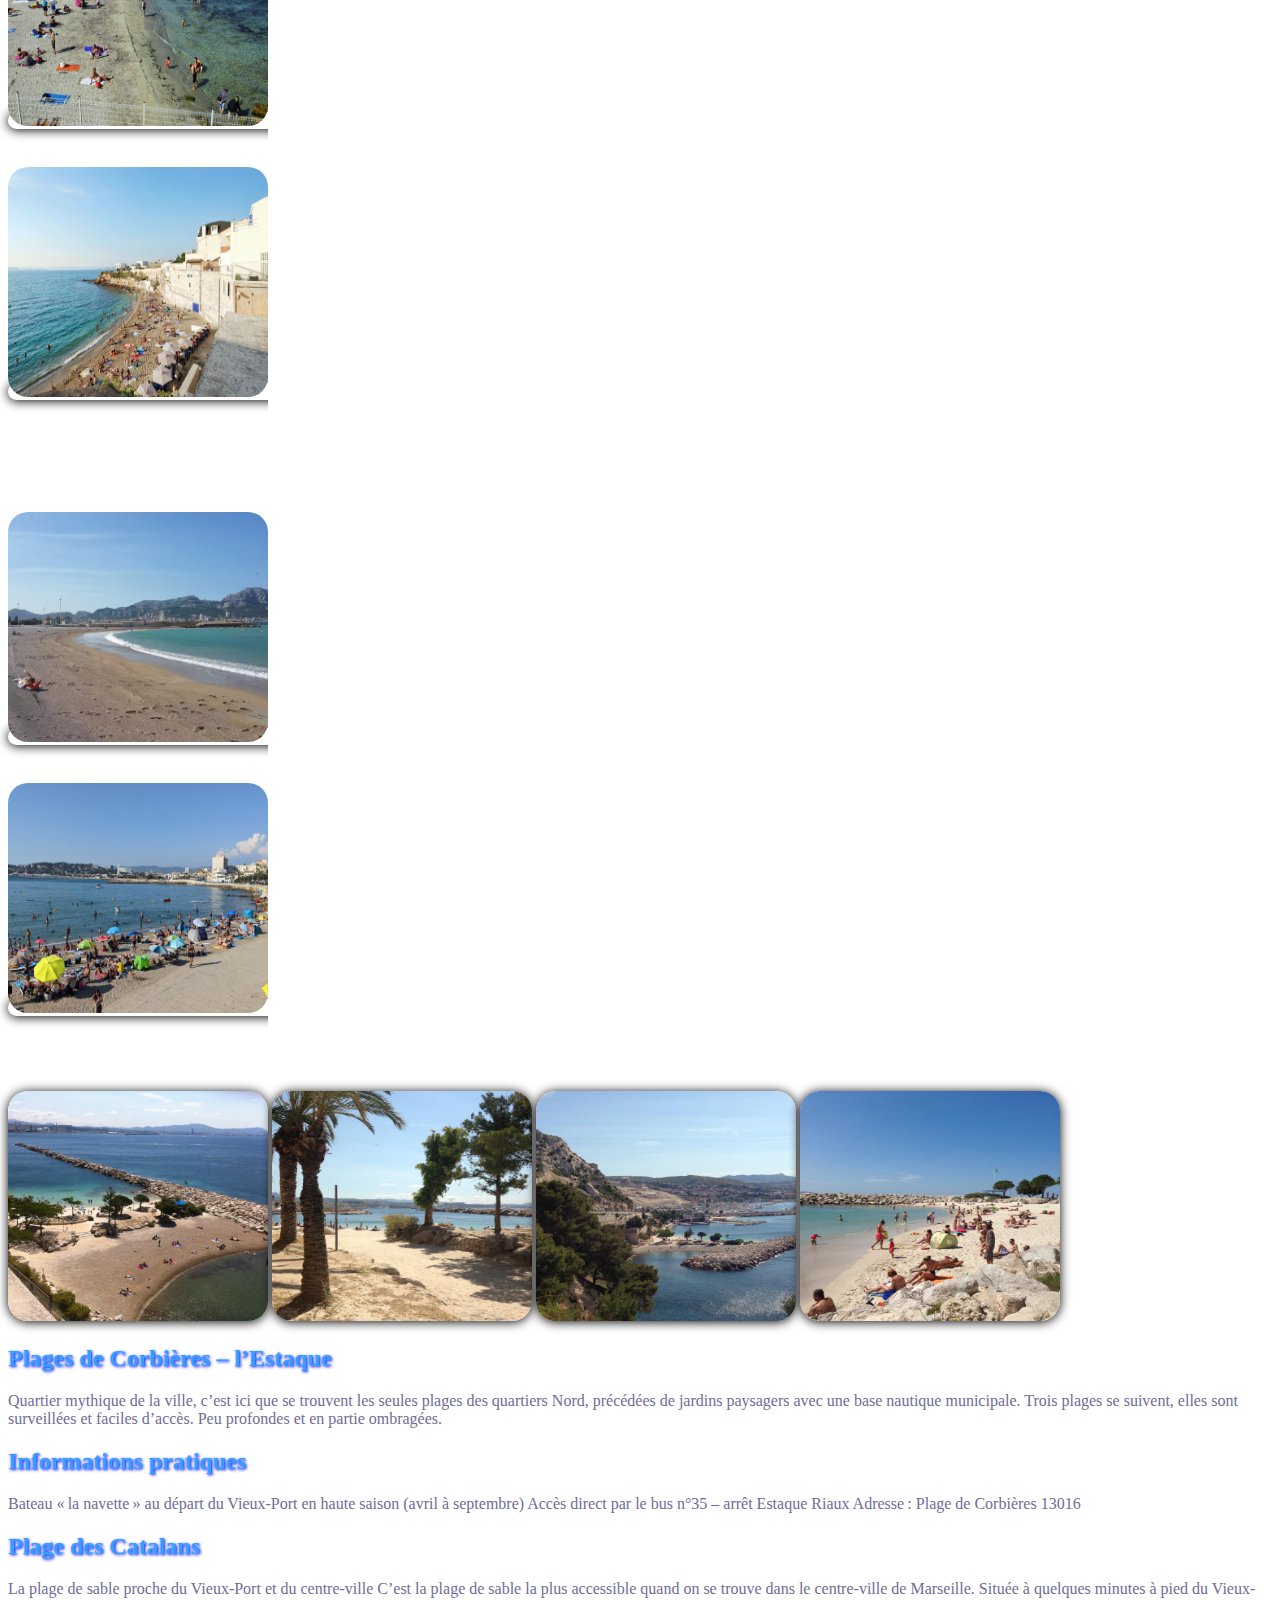
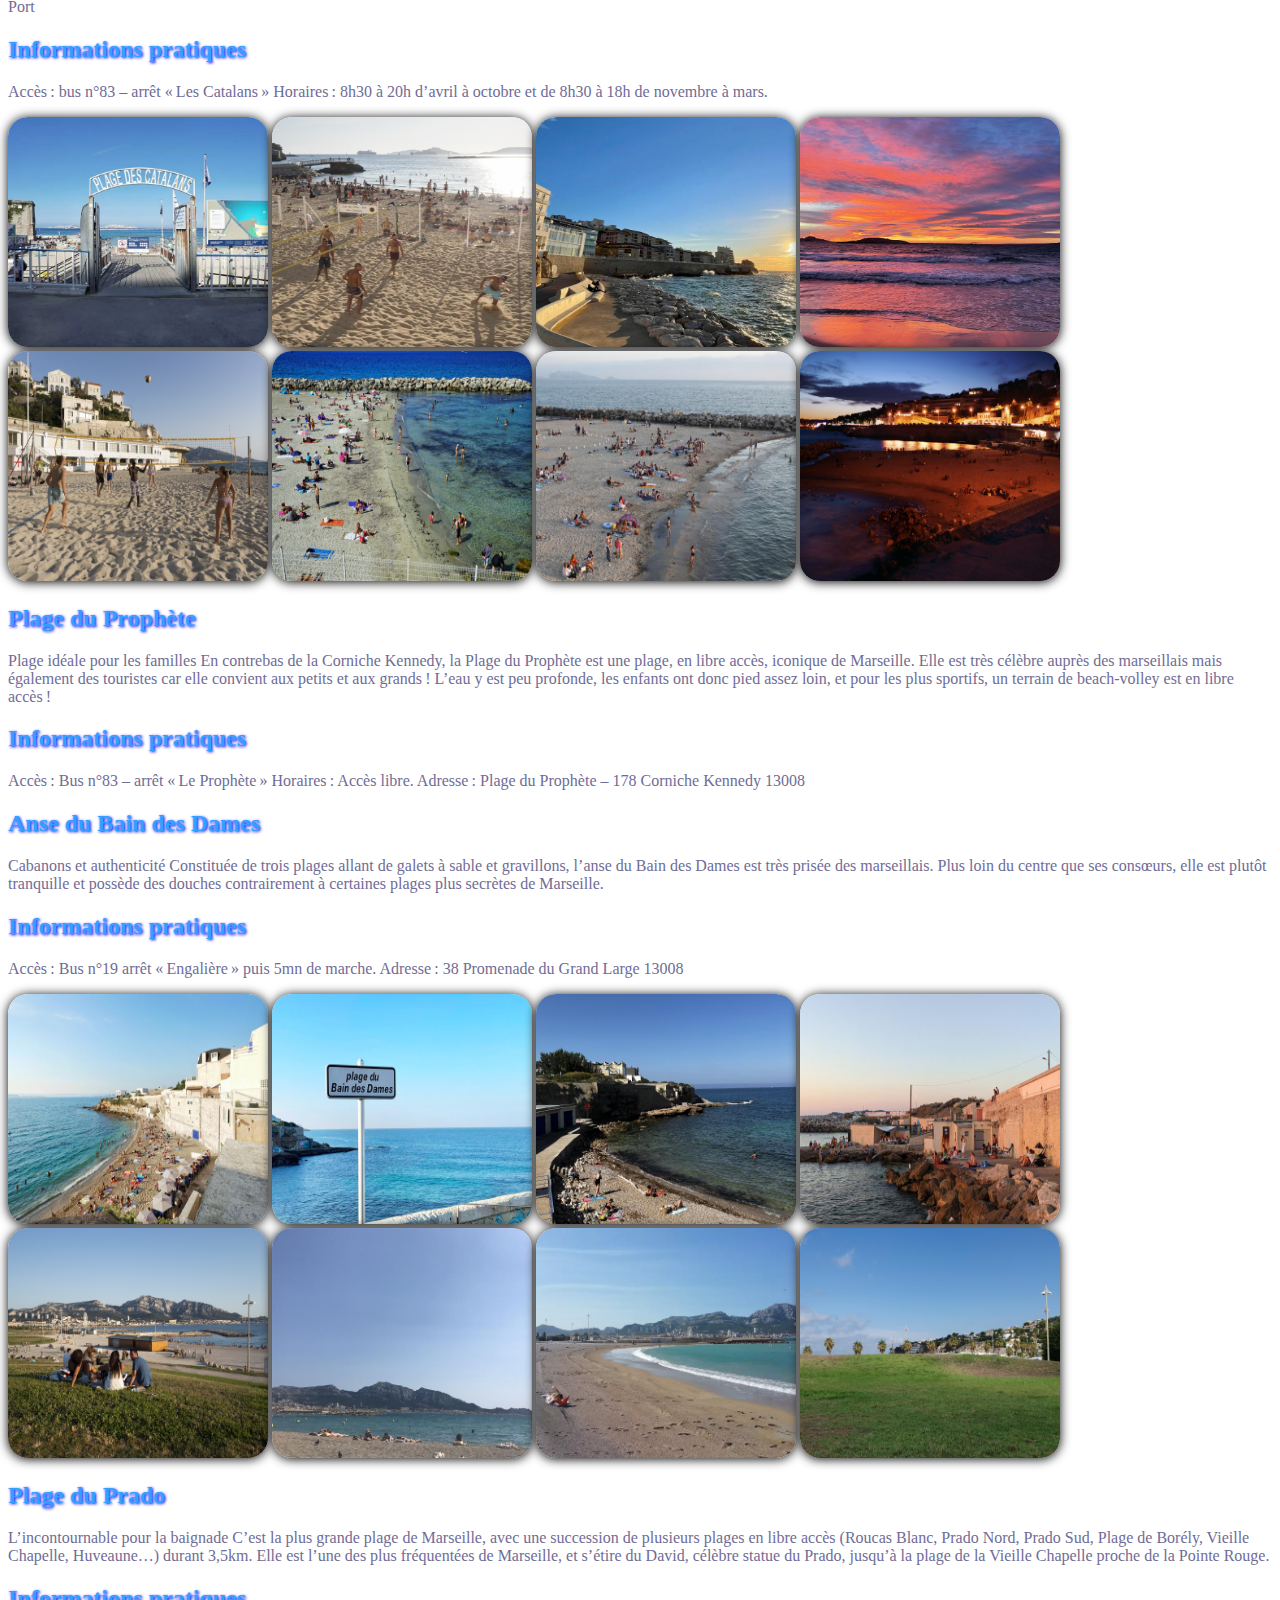
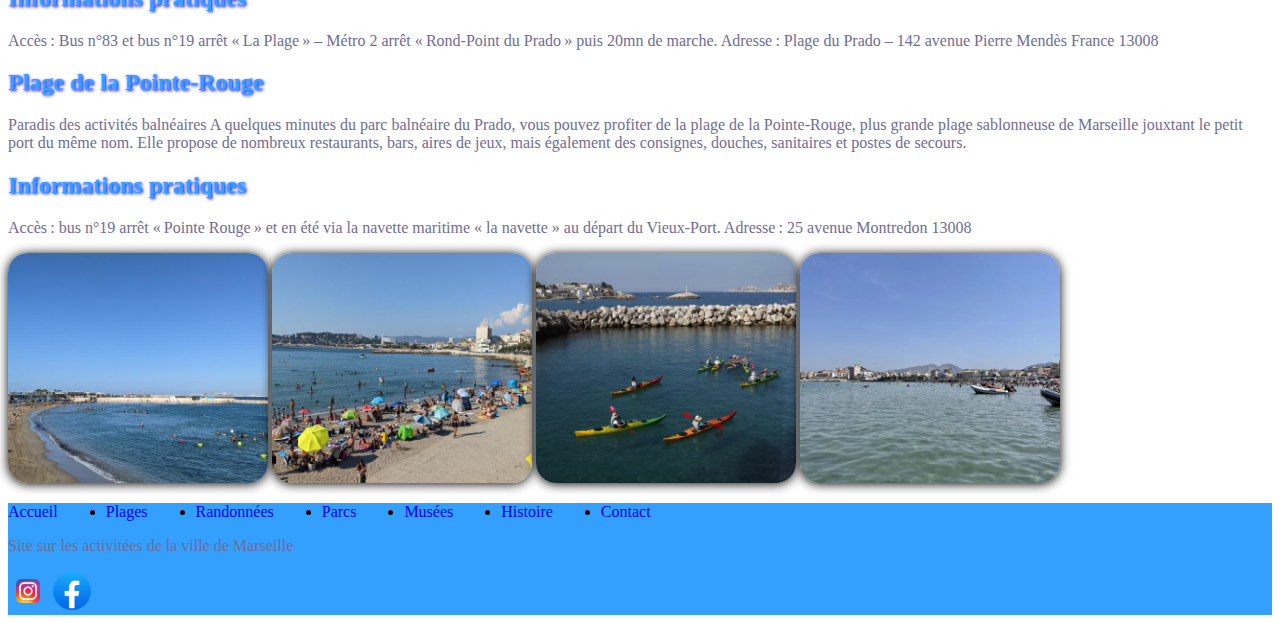
<file: plages.html>
<!DOCTYPE html>
<html lang="fr">
<head>
    <meta charset="UTF-8">
    <meta name="viewport" content="width=device-width, initial-scale=1.0">
    <link href="https://cdn.jsdelivr.net/npm/bootstrap@5.3.2/dist/css/bootstrap.min.css" rel="stylesheet" integrity="sha384-T3c6CoIi6uLrA9TneNEoa7RxnatzjcDSCmG1MXxSR1GAsXEV/Dwwykc2MPK8M2HN" crossorigin="anonymous">
    <link rel="stylesheet" href="marseille.css">
    <link rel="stylesheet" href="plages.css">
    <title>Plage</title>
</head>
<body>
    <header class="container-fluid col-lg-12 p-0">
        <div class="menu">
             <input type="checkbox" id="hamburger">
             <label id="hamburger-logo" for="hamburger">☰</label>
 
         <div class="container-fluid image-container p-0">
             <img src="image/marseille.jpg" height="150" width="100%" alt="">
         </div>
         <nav class="navbar container-fluid d-flex flex-row justify-content-center bg-white">
             <ul class="col-md-12 m-0">
                 <li class="nav__lien d-flex align-items-center justify-content-center col-md-1 m-0">
                    <a href="marseille.html">Accueil</a>
                 </li>
                 <li class="nav__lien d-flex align-items-center justify-content-center col-md-1 m-0">
                     <a href="plages.html">Plages</a>
                     <ul class="submenu col-md-2">
                         <li class="d-flex align-items-center justify-content-center col-md-1"><a href="randonnees.html">Randonnées</a></li>
                         <li class="d-flex align-items-center justify-content-center"><a href="parcs.html">Parcs</a></li>
                         <li class="d-flex align-items-center justify-content-center rounded-5 rounded-top-0"><a href="musees.html">Musées</a></li>
                     </ul>
                 </li>
                 <li class="nav__lien d-flex align-items-center justify-content-center col-md-1 m-0"><a href="histoire.html">Histoire</a></li>
                 <li class="nav__lien d-flex align-items-center justify-content-center col-md-1 m-0"><a href="contact.html">Contact</a></li>
             </ul>
         </nav>
     </div>
 </header>
    <main class="container">
        <div class="marseille-sormiou container opacity-75">
            <h1 class="text-light d-flex justify-content-center align-items-center m-0 opacity-100">Les plages marseillaises et lieux de baignade</h1>
        </div>
        
        <section class="container plages d-flex justify-content-center flex-wrap col-lg-10 mt-2">
            <p class="col-lg-12 text-center">
                La ville dispose de plusieurs endroits parfaits pour les baignades en famille, en solo ou entre amis. 
            </p>
            <a class="imgplage" href="#corbiere">
                <img src="image/plage/corbiere1.jpg" width="260" height="230" alt="">
                <div class="overlay-text">Corbières</div>
            </a>
            <a class="imgplage" href="#catalan">
                <img src="image/plage/catalan2.webp" width="260" height="230" alt="">
                <div class="overlay-text">Catalans</div>
            </a>
            <a class="imgplage" href="#prophete">
                <img src="image/plage/prophete2.png" width="260" height="230" alt="">
                <div class="overlay-text">Prophète</div>
            </a>
            <a class="imgplage" href="#bdd">
                <img src="image/plage/bdd.jpg" width="260" height="230" alt="">
                <div class="overlay-text">Bain des Dames</div>
            </a>
            <a class="imgplage" href="#prado">
                <img src="image/plage/prado3.webp" width="260" height="230" alt="">
                <div class="overlay-text">Prado</div>
            </a>
            <a class="imgplage" href="#pr">
                <img src="image/plage/pr2.jpg" width="260" height="230" alt="">
                <div class="overlay-text">Pointe-Rouge</div>
            </a>
        </section>

        <div class="container plage plagedeux col-lg-12 d-flex flex-wrap m-0 mt-5">
            <div class="container image-plage d-flex flex-row flex-wrap justify-content-center align-items-center col-lg-7 col-md-7 m-0 p-0" id="corbiere">
                <img src="image/plage/corbiere1.jpg" width="260" height="230" alt="">
                <img src="image/plage/corbiere2.jpg" width="260" height="230" alt="">
                <img src="image/plage/corbiere3.jpg" width="260" height="230" alt="">
                <img src="image/plage/corbiere4.jpg" width="260" height="230" alt="">
            </div>
            <div class="container d-flex align-items-center justify-content-center col-lg-4 col-md-4 m-0">
                <article class="col-lg-8 col-md-8">
                    <h2>Plages de Corbières – l’Estaque</h2>
                    <p>Quartier mythique de la ville, c’est ici que se trouvent les seules plages des quartiers Nord, 
                        précédées de jardins paysagers avec une base nautique municipale. Trois plages se suivent, 
                        elles sont surveillées et faciles d’accès. Peu profondes et en partie ombragées.
                        </p>
                    <h2>Informations pratiques</h2>
                    <p>Bateau « la navette » au départ du Vieux-Port en haute saison (avril à septembre)
                        Accès direct par le bus n°35 – arrêt Estaque Riaux
                        Adresse : Plage de Corbières 13016</p>
                </article>
            </div>
        </div>

        <div class="container plage col-lg-12 d-flex flex-wrap mt-5">
            <div class="container d-flex align-items-center justify-content-center col-lg-4 col-md-4 m-0" id="catalan">
                <article class="col-lg-8 col-md-8">
                    <h2>Plage des Catalans</h2>
                    <p>La plage de sable proche du Vieux-Port et du centre-ville
                        C’est la plage de sable la plus accessible quand on se trouve dans le centre-ville de Marseille.
                        Située à quelques minutes à pied du Vieux-Port
                        </p>
                    <h2>Informations pratiques</h2>
                    <p>Accès : bus n°83 – arrêt « Les Catalans »
                        Horaires : 8h30 à 20h d’avril à octobre et de 8h30 à 18h de novembre à mars.</p>
                </article>
            </div>
            <div class="container image-plage d-flex flex-row flex-wrap justify-content-center align-items-center col-lg-7 col-md-7 m-0 p-0">
                <img src="image/plage/catalan.webp" width="260" height="230" alt="">
                <img src="image/plage/catalan2.webp" width="260" height="230" alt="">
                <img src="image/plage/catalan3.webp" width="260" height="230" alt="">
                <img src="image/plage/catalan4.webp" width="260" height="230" alt="">
            </div>
        </div>
        <div class="container plage plagedeux  col-lg-12 d-flex flex-wrap mt-5">
            <div class="container image-plage d-flex flex-row flex-wrap justify-content-center align-items-center col-lg-7 col-md-7 m-0 p-0" id="prophete">
                <img src="image/plage/prophete.png" width="260" height="230" alt="">
                <img src="image/plage/prophete2.png" width="260" height="230" alt="">
                <img src="image/plage/prophete3.png" width="260" height="230" alt="">
                <img src="image/plage/prophete4.png" width="260" height="230" alt="">
            </div>
            <div class="container d-flex align-items-center justify-content-center col-lg-4 col-md-4 m-0">
                <article class="col-lg-8 col-md-8">
                    <h2>Plage du Prophète</h2>
                    <p>Plage idéale pour les familles
                        En contrebas de la Corniche Kennedy, la Plage du Prophète est une plage, en libre accès, iconique de Marseille. 
                        Elle est très célèbre auprès des marseillais mais également des touristes car elle convient aux petits et aux grands ! 
                        L’eau y est peu profonde, les enfants ont donc pied assez loin, et pour les plus sportifs, un terrain de beach-volley 
                        est en libre accès ! 
                        
                        </p>
                    <h2>Informations pratiques</h2>
                    <p>Accès : Bus n°83 – arrêt « Le Prophète »
                        Horaires : Accès libre.
                        Adresse : Plage du Prophète – 178 Corniche Kennedy 13008</p>
                </article>
            </div>
        </div>

        <div class="container plage col-lg-12 d-flex flex-wrap mt-5">
            <div class="container d-flex align-items-center justify-content-center col-lg-4 col-md-4 m-0" id="bd">
                <article class="col-lg-8 col-md-8">
                    <h2>Anse du Bain des Dames</h2>
                    <p>Cabanons et authenticité
                        Constituée de trois plages allant de galets à sable et gravillons, l’anse du Bain des Dames est 
                        très prisée des marseillais. Plus loin du centre que ses consœurs, elle est plutôt tranquille et possède des 
                        douches contrairement à certaines plages plus secrètes de Marseille. 
                        </p>
                    <h2>Informations pratiques</h2>
                    <p>Accès : Bus n°19 arrêt « Engalière » puis 5mn de marche.
                        Adresse : 38 Promenade du Grand Large 13008</p>
                </article>
            </div>
            <div class="container image-plage d-flex flex-row flex-wrap justify-content-center align-items-center col-lg-7 col-md-7 m-0 p-0">
                <img src="image/plage/bdd.jpg" width="260" height="230" alt="">
                <img src="image/plage/bdd2.jpg" width="260" height="230" alt="">
                <img src="image/plage/bdd3.jpg" width="260" height="230" alt="">
                <img src="image/plage/bdd4.jpg" width="260" height="230" alt="">
            </div>
        </div>

        <div class="container plage plagedeux  col-lg-12 d-flex flex-wrap mt-5">
            <div class="container image-plage d-flex flex-row flex-wrap justify-content-center align-items-center col-lg-7 col-md-7 m-0 p-0" id="prado">
                <img src="image/plage/prado.png" width="260" height="230" alt="">
                <img src="image/plage/prado2.jpg" width="260" height="230" alt="">
                <img src="image/plage/prado3.webp" width="260" height="230" alt="">
                <img src="image/plage/pradro4.jpg" width="260" height="230" alt="">
            </div>
            <div class="container d-flex align-items-center justify-content-center col-lg-4 col-md-4 m-0">
                <article class="col-lg-8 col-md-8">
                    <h2>Plage du Prado</h2>
                    <p>L’incontournable pour la baignade
                        C’est la plus grande plage de Marseille, avec une succession de plusieurs plages en libre accès
                        (Roucas Blanc, Prado Nord, Prado Sud, Plage de Borély, Vieille Chapelle, Huveaune…) durant 3,5km.
                        Elle est l’une des plus fréquentées de Marseille, et s’étire du David, célèbre statue du Prado, 
                        jusqu’à la plage de la Vieille Chapelle proche de la Pointe Rouge. 
                        </p>
                    <h2>Informations pratiques</h2>
                    <p>Accès : Bus n°83 et bus n°19 arrêt « La Plage » – Métro 2 arrêt « Rond-Point du Prado » puis 20mn de marche.
                        Adresse : Plage du Prado – 142 avenue Pierre Mendès France 13008</p>
                </article>
            </div>
        </div>
        
        <div class="container plage col-lg-12 d-flex flex-wrap mt-5">
            <div class="container d-flex align-items-center justify-content-center col-lg-4 col-md-4 m-0" id="pr">
                <article class="col-lg-8 col-md-8">
                    <h2>Plage de la Pointe-Rouge</h2>
                    <p>Paradis des activités balnéaires
                        A quelques minutes du parc balnéaire du Prado, vous pouvez profiter de la plage de la Pointe-Rouge,
                         plus grande plage sablonneuse de Marseille jouxtant le petit port du même nom. Elle propose de nombreux restaurants,
                          bars, aires de jeux, mais également des consignes, douches, sanitaires et postes de secours.
                        </p>
                    <h2>Informations pratiques</h2>
                    <p>Accès : bus n°19 arrêt « Pointe Rouge » et en été via la navette maritime « la navette » au départ du Vieux-Port.
                        Adresse : 25 avenue Montredon 13008</p>
                </article>
            </div>
            <div class="container image-plage d-flex flex-row flex-wrap justify-content-center align-items-center col-lg-7 col-md-7 m-0 p-0">
                <img src="image/plage/pr.jpg" width="260" height="230" alt="">
                <img src="image/plage/pr2.jpg" width="260" height="230" alt="">
                <img src="image/plage/pr3.webp" width="260" height="230" alt="">
                <img src="image/plage/pr4.jpeg" width="260" height="230" alt="">
            </div>
        </div>
        </main>

        <footer class="container-fluid d-flex justify-content-around mt-3">
            <ul class="footer-lien">
                <li class="navbar__link d-flex"><a class="text-white text-decoration-none" aria-label="" href="marseille.html">Accueil</a></li>
                <li class="navbar__link d-flex"><a class="text-white text-decoration-none" href="plages.html">Plages</a></li>
                <li class="navbar__link d-flex"><a class="text-white text-decoration-none" href="randonnees.html">Randonnées</a></li>
                <li class="navbar__link d-flex"><a class="text-white text-decoration-none" href="parcs.html">Parcs</a></li>
                <li class="navbar__link d-flex"><a class="text-white text-decoration-none" href="musees.html">Musées</a></li>
                <li class="navbar__link d-flex"><a class="text-white text-decoration-none" href="histoire.html">Histoire</a></li>
                <li class="navbar__link d-flex"><a class="text-white text-decoration-none" href="contact.html">Contact</a></li>
            </ul>
            <div class="marseille-site">
                <div>
                    <p>Site sur les activitées de la ville de Marseille</p>
                </div>
                <div class="icone-footer d-flex align-items-center justify-content-around">
                    <a href="https://www.instagram.com/villemarseille/?hl=fr" target="_blank"><img src="image/insta.webp" width="40" height="40" alt="insta marseille"></a>
                    <a href="https://www.facebook.com/marseilleville/?locale=fr_FR" target="_blank"><img src="image/fb.webp" width="40" height="40" alt="facebook marseille"></a>
                </div>
            </div>
        </footer>
</body>
</html>
</file>
<file: marseille.css>
* {    
    box-sizing: border-box;
    padding: 0;
    font-family: cursive;
}

h1, h2 {
    color: #33a0ff;
    text-shadow: 1px 1px 3px #0005ff;
}

p {
    color: #6f6c96;
}

header {
    position: fixed;
    top: 0;
    z-index: 10;
}

.navbar {
    border-radius: 5px;
}

.navbar ul {
    display: flex;
    justify-content: center;
    list-style: none;
    padding: 0;
    height: 3rem;
    gap: 3rem;
}

.menu ul li {
    display: inline-block;
    margin-right: 20px;
}

.navbar ul li a {
    text-decoration: none;
    color: #33a0ff;
}

.navbar ul li .submenu {
    display: none;
    position: absolute;
    margin-top: 5rem;
    padding: 10px;
}

.navbar ul li:hover .submenu {
    display: block;
}

.image-container {
    padding: 0;
    box-shadow: 0px 1px 11px 0px rgb(0 0 0);
}

.submenu {
    text-align: center;
    margin-top: 1rem;
    background: none;
    margin-left: 40px;
}

.submenu li {
    background-color: white;
    width: 200px;
}

.nav__lien a {
    transition: 0.2s;
    padding: 3px 40px;
    text-shadow: -1px 1px 8px #30acdb;
    z-index: 2;
}

.nav__lien a:hover {
    background: #33a0ff;
    color: white;
    transform: matrix(1, 0.5, -0.5, 1, 50, 20)
}


main {
    margin-top: 14rem;
}
.marseille-welcome {
    background-image: url(image/wlcmarseille.jpg);
    min-height: 75vh;
    box-shadow: 0px 1px 11px 0px rgb(0 0 0);
    background-size: cover;
}

.marseille-welcome h1 {
    min-height: 75vh;
}

#hamburger {
    display: none;
  }
  
  #hamburger-logo {
    display: none;
    width: 200px;
  }
  
  .footer-lien {
    display: flex;
    align-items: center;
    gap: 3rem;
}

footer {
    background: #33a0ff;;
}
  
  #hamburger-logo,
  .navbar {
    transition: 0.7s;
  }
  
  #hamburger:checked ~ #hamburger-logo,
  #hamburger:checked ~ .navbar {
    transform: translate(0);
  }

  @media screen and (max-width: 860px) {

      .image-container {
            display: flex;
    }


    footer {
        display: flex;
        flex-direction: column;
    }

    .marseille-site p {
        text-align: center;
    }

  }

  @media screen and (max-width: 460px) {

    #hamburger-logo {
        cursor: pointer;
        background: #33a0ff;
        display: block;
        color: white;
        text-align: right;
        transform: translateX(-168px);
        padding: 10px;
      }

      .navbar {
        display: flex;
        flex-direction: column;
        overflow: hidden;
        width: 200px;
        transform: translateX(-200px);
        display: flex;
        flex-direction: column;
        height: 7rem;
        margin: 0;
        height: 11rem;
      }

      .image-container img {
        display: none;
    }

      .navbar ul {
        gap: 0;
        height: 8rem;
        display: flex;
        flex-direction: column;
      }

    footer, .footer-lien {
        display: flex;
        flex-direction: column;
    }

    .marseille-site p {
        text-align: center;
    }

  }
</file>
<file: contact.css>
.contact-contenair {
    background-image: url(images/few.avif);
}

.formulaire {
    min-height: 70vh;
    background: linear-gradient(45deg, #2f78d0, #0000009e, #2f78d0);
    box-shadow: 5px 10px 20px 4px #000000;
    border-radius: 30px;
    padding-top: 1rem;
    padding-bottom: 1rem;
    color: #33a0ff;;
}

.form-contact {
    display: flex;
    flex-direction: column;
    gap: 1rem;
}

main {
    background: url(image/marseillecontact.jpg);
    background-size: contain;
}

.sub {
    background: #33a0ff;
}
</file>
<file: histoire.css>
main {
    margin-top: 14rem;
}

.marseille-image {
    background-image: url(image/histoire-marseille.jpg);
    min-height: 75vh;
    box-shadow: 0px 1px 11px 0px rgb(0 0 0);
}

.marseille-image h1 {
    min-height: 75vh;
}

.intro {
    margin-top: 3rem;
    margin-bottom: 5rem;
}

.image-marseille {
    gap: 1rem;
}

.image-marseille img {
    box-shadow: 0px 1px 11px 0px rgb(0 0 0);
}

.test {
    background-color: #CCE9F7;
    padding: 0;
    margin-top: 10px;
}

.panier {
    position: absolute;
}




@media screen and (max-width: 860px) {
    .marseille-image {
        margin: 0;
        padding: 0;
        min-height: 0;
        max-height: 59vh;
    }

    .ville {
        margin: 0;
        padding: 0;
    }
    .image-marseille img {
       width: 370px;
       height: 200px;
    }

    .image-marseille {
        gap: 10rem;
    }

    .image-marseille .panier {
        position: static;
        height: auto;
        width: 100%;
    }
}

@media screen and (max-width: 460px) {
    .image-marseille img {
        width: 100%;
    }

    .image-marseille {
        gap: 2rem;
    }

    .image-marseille .panier {
        height: auto;
    }
    
}
</file>
<file: musees.css>
.ai--c {
    align-items: center;
}

h1 {
    color: #33a0ff;
    text-shadow: 2px 2px 4px #cccccc;
}

h2 {
    color: #33a0ff;
    text-shadow: 2px 2px 4px #cccccc;
}

.card {
    width: 500px;
}

.image-musee img {
    width: 90%;
}

.image-musee img {
    box-shadow: 0px 1px 11px 0px rgb(0 0 0);
}


@media screen and (max-width: 460px) {
    .musee {
        flex-direction: column-reverse;
    }
}
</file>
<file: parcs.css>
/* Header */
* {    
    box-sizing: border-box;
    padding: 0;
}

.imageparc {
    gap: 1rem;
}

.rando {
    box-shadow: 0px 1px 11px 0px rgb(0 0 0);
    padding: 1rem;
    border-radius: 10px;
}

.imageparc img {
    box-shadow: 0px 1px 11px 0px rgb(0 0 0);
}


@media screen and (max-width: 460px) {
    .imageparc img {
        width: 100%;
    }
    
}
</file>
<file: plages.css>
html {
    scroll-snap-type: y mandatory;
    scroll-padding-top: 210px;
}

header {
    scroll-snap-align: start;
    transition: transform 0.5s ease;
}

section {
    scroll-snap-align: start;
}

footer {
    scroll-snap-align: start;
}

main {
    margin-top: 14rem;
}

.plages {
    gap: 2rem;
}

.plages img {
    border-radius: 20px;
}

.marseille-sormiou {
    background-image: url(image/plage/sormiou.jpg);
    min-height: 75vh;
    box-shadow: 0px 1px 11px 0px rgb(0 0 0);
}

.marseille-sormiou h1 {
    min-height: 75vh;
    padding-top: 5rem;
}

.intro {
    margin-top: 3rem;
    margin-bottom: 5rem;
}

.image-plage {
    gap: 1rem;
}

.image-plage img {
    box-shadow: 0px 1px 11px 0px rgb(0 0 0);
    border-radius: 20px;
    transition: 0.3s;
}

.image-plage img:hover {
    transform: scale(1.1);
}

.plage {
    margin-left: 0;
    margin-right: 0;
    scroll-snap-align: start;
}

.imgplage {
    height: 230px;
    box-shadow: 0px 1px 11px 0px rgb(0 0 0);
    border-radius: 25px;
}

.imgplage img {
    transition: 0.2s;
}
.imgplage img:hover {
    transform: scale(1.2);
    opacity: 0.25;
}

.overlay-text {
    position: relative;
    width: 0;
    left: 75px;
    top: -135px;
    opacity: 0;
    color: #33a0ff;
    text-decoration: none;
    text-align: center;
    transition: opacity 0.3s ease;
    font-size: xx-large;
    background: 0.25;
}

a {
    text-decoration: none;
}

.imgplage:hover .overlay-text {
    opacity: 1;
}


@media screen and (max-width: 460px) {
   .plagedeux {
    flex-direction: column-reverse;
   }
}
</file>
